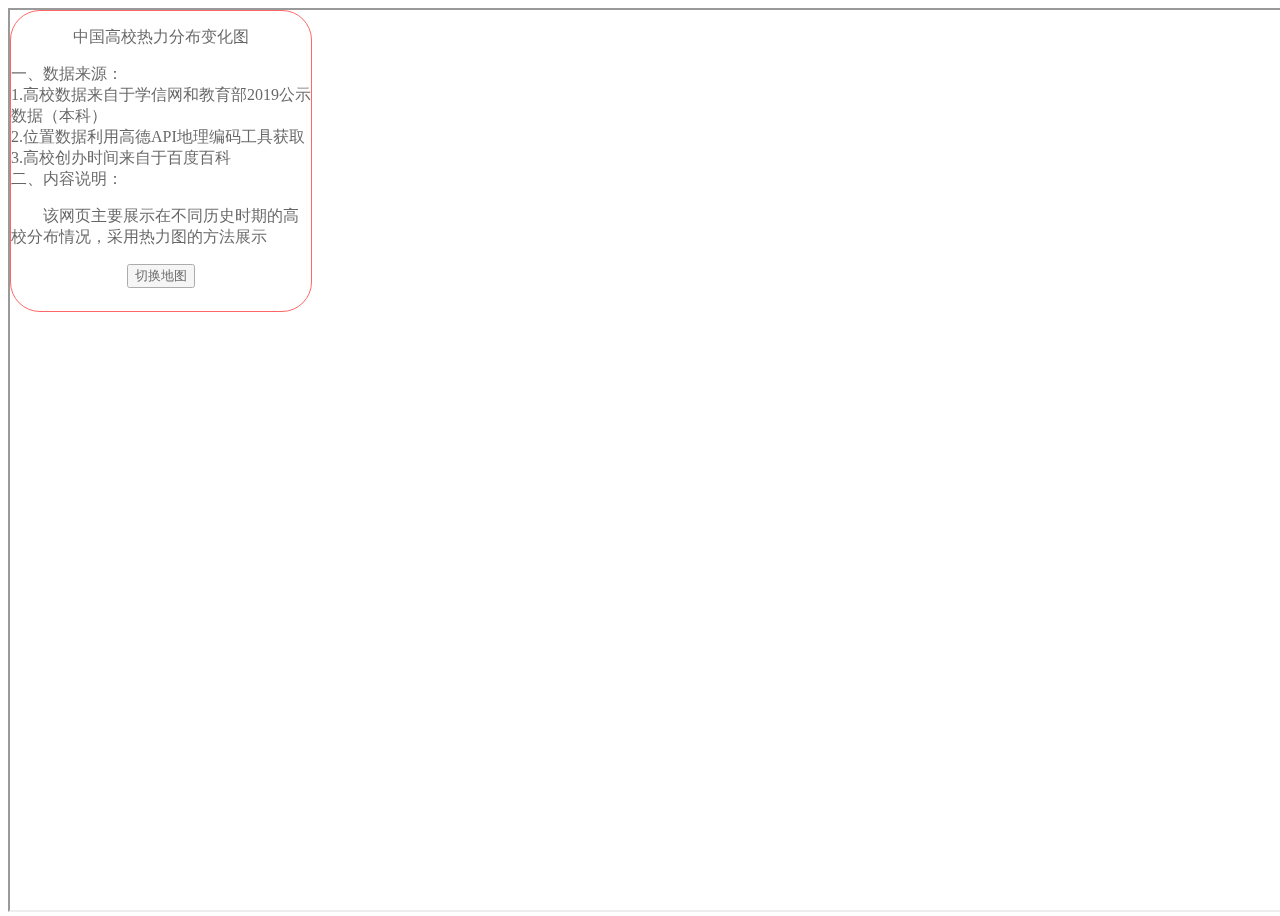
<file: index.html>
<!DOCTYPE html>

<html>

<head>
<meta charset="utf-8">
<meta http-equiv="Content-Type" content="text/html; charset=utf-8" />
<title>中国高校热力分布变化图</title>
</head>
<style>
    html,
    body,
    #container {
      width: 100%;
      height: 100%;
	  top:0px;
	  left:0px;
    }
	#jiesha{
		z-index=9999;
		position:absolute;
		top:10px;
		left:10px;
		background: white;
		opacity: 0.6;
		border:1px solid red;
		border-radius:30px;
		width: 300px;
		height: 300px;
	}
  </style>
<body>
<div id="jiesha">
<p align="center" id="title">中国高校热力分布变化图</p>
<div>
一、数据来源：<br>
1.高校数据来自于学信网和教育部2019公示数据（本科）<br>
2.位置数据利用高德API地理编码工具获取<br>
3.高校创办时间来自于百度百科<br>
二、内容说明：<br>
<p id="use">&emsp;&emsp;该网页主要展示在不同历史时期的高校分布情况，采用热力图的方法展示</p>
</div>
<div align="center">
<input type="submit" name="Submit" value="切换地图" onclick="dizhi()" />
</div>
</div>
<iframe id="container" src="https://maplab.amap.com/share/mapv/48297eef0b125863813c04e39225d91c"></iframe>
<script>
	var i=1;
	var title=["中国高校热力分布变化图","中国高校点分布变化图"];
	var contain=["&emsp;&emsp;该网页主要展示在不同历史时期的高校分布情况，采用热力图的方法展示","&emsp;&emsp;该网页主要展示在不同历史时期的高校分布情况，采用点要素展示，点击点要素即可查看详细信息"];
　　function dizhi(){    
　　　　document.getElementById("container").src='https://maplab.amap.com/share/mapv/ada8ccc83251094f4c09e75c8ea08c4c';
		document.getElementById("title").innerHTML=title[i];
		document.getElementById("use").innerHTML=contain[i];
		if (i==1){
			i=0;
		}else{
			i=1;
		}
　　}
</script>

</body>
</html>
</file>
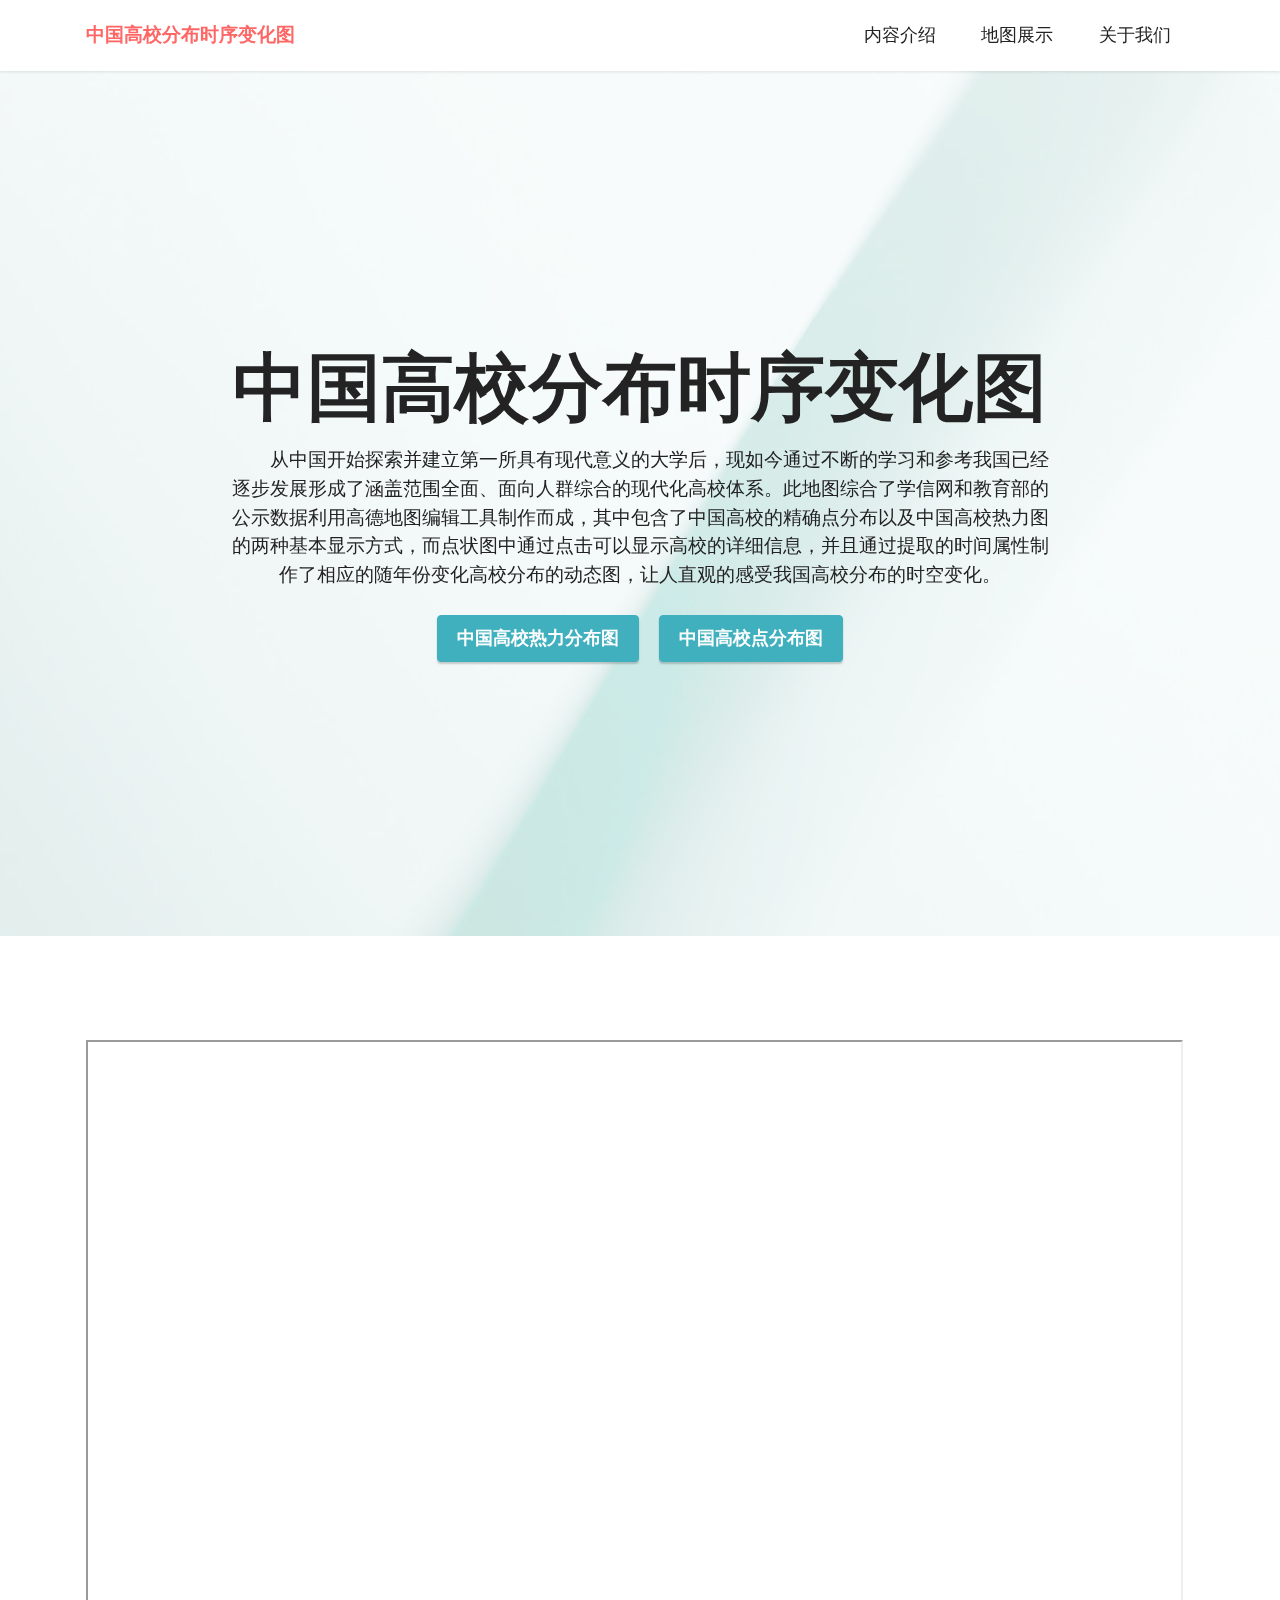
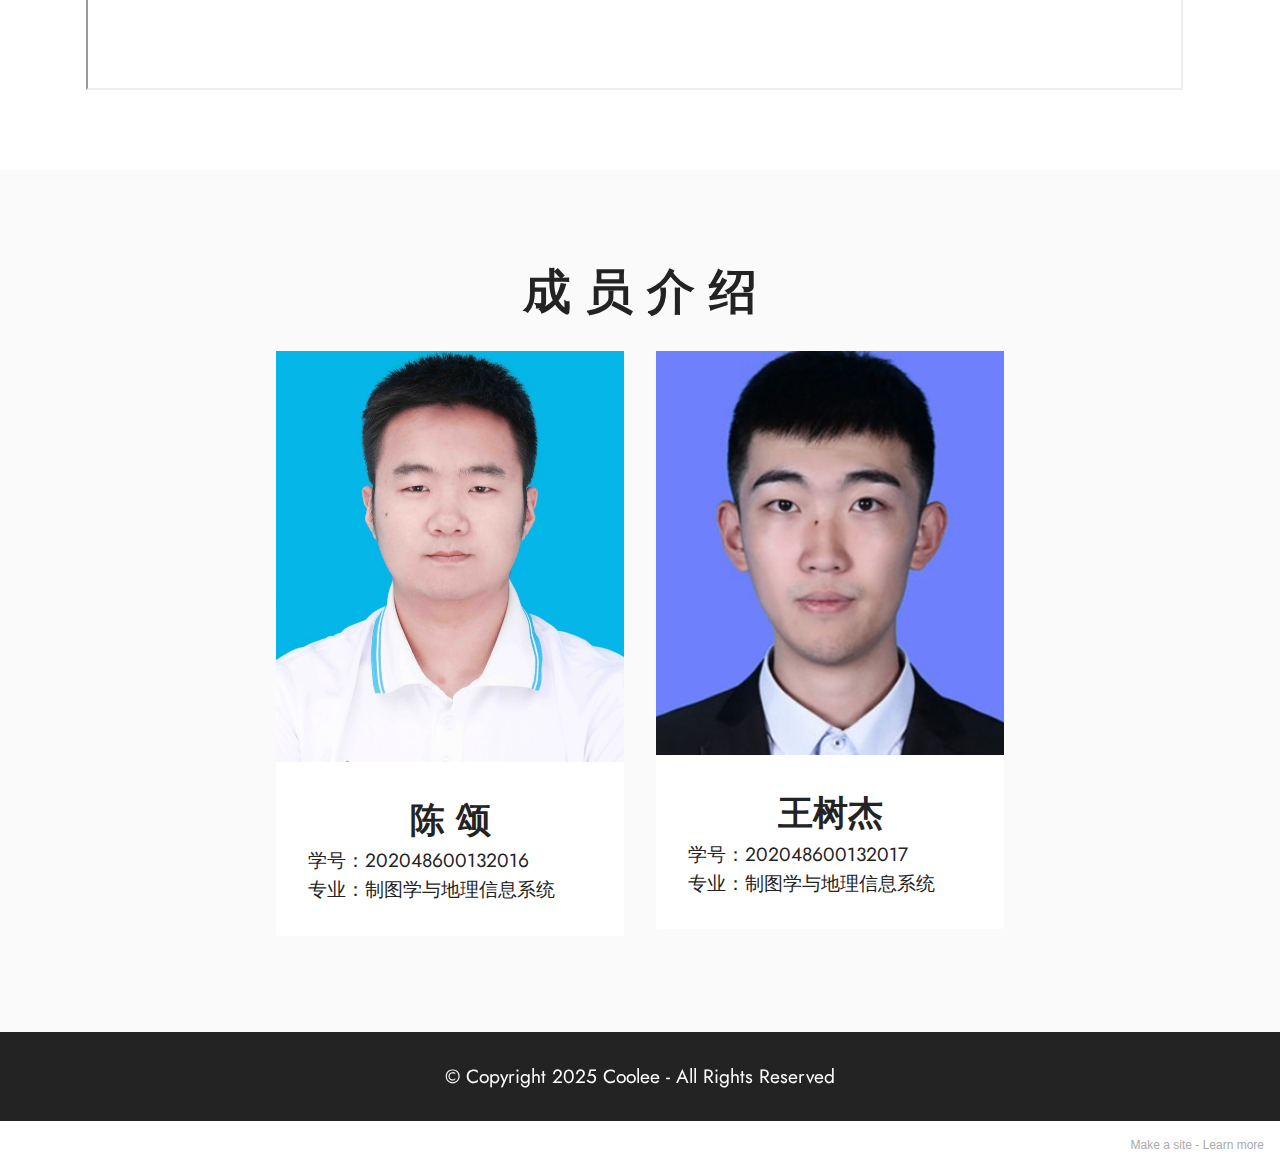
<file: web/index.html>
<!DOCTYPE html>
<html  >
<head>
  <!-- Site made with Mobirise Website Builder v5.2.0, https://mobirise.com -->
  <meta charset="UTF-8">
  <meta http-equiv="X-UA-Compatible" content="IE=edge">
  <meta name="generator" content="Mobirise v5.2.0, mobirise.com">
  <meta name="viewport" content="width=device-width, initial-scale=1, minimum-scale=1">
  <link rel="shortcut icon" href="assets/images/logo.png" type="image/x-icon">
  <meta name="description" content="">
  
  
  <title>Home</title>
  <link rel="stylesheet" href="assets/web/assets/mobirise-icons2/mobirise2.css">
  <link rel="stylesheet" href="assets/tether/tether.min.css">
  <link rel="stylesheet" href="assets/bootstrap/css/bootstrap.min.css">
  <link rel="stylesheet" href="assets/bootstrap/css/bootstrap-grid.min.css">
  <link rel="stylesheet" href="assets/bootstrap/css/bootstrap-reboot.min.css">
  <link rel="stylesheet" href="assets/dropdown/css/style.css">
  <link rel="stylesheet" href="assets/socicon/css/styles.css">
  <link rel="stylesheet" href="assets/theme/css/style.css">
  <link rel="preload" as="style" href="assets/mobirise/css/mbr-additional.css"><link rel="stylesheet" href="assets/mobirise/css/mbr-additional.css" type="text/css">
  
  
  
  
</head>
<script src="https://cdn.staticfile.org/echarts/4.3.0/echarts.min.js"></script>
<style>
    #container {
      width: 99%;
      height: 650px;
	  top:0px;
	  left:0px;
    }
  </style>
<body>
  
  <section class="menu menu1 cid-sjoEgh8fXc" once="menu" id="menu1-m">
    

    <nav class="navbar navbar-dropdown navbar-fixed-top navbar-expand-lg">
        <div class="container">
            <div class="navbar-brand">
                
                <span class="navbar-caption-wrap"><a class="navbar-caption text-secondary display-7" href="">中国高校分布时序变化图</a></span>
            </div>
            <button class="navbar-toggler" type="button" data-toggle="collapse" data-target="#navbarSupportedContent" aria-controls="navbarNavAltMarkup" aria-expanded="false" aria-label="Toggle navigation">
                <div class="hamburger">
                    <span></span>
                    <span></span>
                    <span></span>
                    <span></span>
                </div>
            </button>
            <div class="collapse navbar-collapse" id="navbarSupportedContent">
                <ul class="navbar-nav nav-dropdown nav-right" data-app-modern-menu="true"><li class="nav-item"><a class="nav-link link text-black text-primary display-4" href="index.html#header1-f">
                            内容介绍</a></li><li class="nav-item"><a class="nav-link link text-black text-primary display-4" href="page2.html#map1-r">地图展示</a>
                    </li><li class="nav-item"><a class="nav-link link text-black text-primary display-4" href="index.html#team1-n">
                            关于我们</a></li></ul>
                
                
            </div>
        </div>
    </nav>
</section>

<section class="header1 cid-s48MCQYojq mbr-fullscreen mbr-parallax-background" id="header1-f">

    

    <div class="mbr-overlay" style="opacity: 0.8; background-color: rgb(255, 255, 255);"></div>

    <div class="align-center container">
        <div class="row justify-content-center">
            <div class="col-12 col-lg-9">
                <h1 class="mbr-section-title mbr-fonts-style mb-3 display-1"><strong>中国高校分布时序变化图</strong></h1>
                
                <p class="mbr-text mbr-fonts-style display-7">&emsp;&emsp;从中国开始探索并建立第一所具有现代意义的大学后，现如今通过不断的学习和参考我国已经逐步发展形成了涵盖范围全面、面向人群综合的现代化高校体系。此地图综合了学信网和教育部的公示数据利用高德地图编辑工具制作而成，其中包含了中国高校的精确点分布以及中国高校热力图的两种基本显示方式，而点状图中通过点击可以显示高校的详细信息，并且通过提取的时间属性制作了相应的随年份变化高校分布的动态图，让人直观的感受我国高校分布的时空变化。</p>
                <div class="mbr-section-btn mt-3"><a class="btn btn-success display-4" href="page2.html#map1-r">中国高校热力分布图</a> <a class="btn btn-success display-4" href="page2.html?m=1#map1-r">中国高校点分布图</a></div>
            </div>
        </div>
    </div>
</section>

<section class="map1 cid-sjpPRTa4tm" id="map1-s">
    <div class="container">
      <iframe id="container" src="https://maplab.amap.com/share/mapv/0de279d0d1a74734096e004691f609ea"></iframe>  
	</div>
</section>

<section class="team1 cid-sjoPMajPhN" id="team1-n">
    

    
    <div class="container">
        <div class="row justify-content-center">
            <div class="col-12">
                <h3 class="mbr-section-title mbr-fonts-style align-center mb-4 display-2">
                    <strong>成 员 介 绍</strong></h3>
                
            </div>
            <div class="col-sm-6 col-lg-4">
                <div class="card-wrap">
                    <div class="image-wrap">
                        <img src="assets/images/320722199809273313-3-696x1044.jpeg" alt="">
                    </div>
                    <div class="content-wrap">
                        <h5 class="mbr-section-title card-title mbr-fonts-style align-center m-0 display-5">
                            <strong>陈 颂</strong></h5>
                        
                        <p class="card-text mbr-fonts-style align-center display-7">
                            学号：202048600132016<br>专业：制图学与地理信息系统<br></p>
                        
                        
                    </div>
                </div>
            </div>

            <div class="col-sm-6 col-lg-4">
                <div class="card-wrap">
                    <div class="image-wrap">
                        <img src="assets/images/32e418e8ae5745c82661426d3dd5404-319x449.jpeg" alt="">
                    </div>
                    <div class="content-wrap">
                        <h5 class="mbr-section-title card-title mbr-fonts-style align-center m-0 display-5">
                            <strong>王树杰</strong></h5>
                        
                        <p class="card-text mbr-fonts-style align-center display-7">
                            学号：202048600132017<br>专业：制图学与地理信息系统<br></p>
                        
                        
                    </div>
                </div>
            </div>

            

            
        </div>
    </div>
</section>

<section class="footer7 cid-sjpHXNnEP0" once="footers" id="footer7-o">

    

    

    <div class="container">
        <div class="media-container-row align-center mbr-white">
            <div class="col-12">
                <p class="mbr-text mb-0 mbr-fonts-style display-7">
                    © Copyright 2025 Coolee - All Rights Reserved
                </p>
            </div>
        </div>
    </div>
</section><section style="background-color: #fff; font-family: -apple-system, BlinkMacSystemFont, 'Segoe UI', 'Roboto', 'Helvetica Neue', Arial, sans-serif; color:#aaa; font-size:12px; padding: 0; align-items: center; display: flex;"><a href="https://mobirise.site/n" style="flex: 1 1; height: 3rem; padding-left: 1rem;"></a><p style="flex: 0 0 auto; margin:0; padding-right:1rem;">Make a site - <a href="https://mobirise.site/w" style="color:#aaa;">Learn more</a></p></section><script src="assets/web/assets/jquery/jquery.min.js"></script>  <script src="assets/popper/popper.min.js"></script>  <script src="assets/tether/tether.min.js"></script>  <script src="assets/bootstrap/js/bootstrap.min.js"></script>  <script src="assets/smoothscroll/smooth-scroll.js"></script>  <script src="assets/parallax/jarallax.min.js"></script>  <script src="assets/dropdown/js/nav-dropdown.js"></script>  <script src="assets/dropdown/js/navbar-dropdown.js"></script>  <script src="assets/touchswipe/jquery.touch-swipe.min.js"></script>  <script src="assets/theme/js/script.js"></script>  
  
  
</body>
</html>
</file>
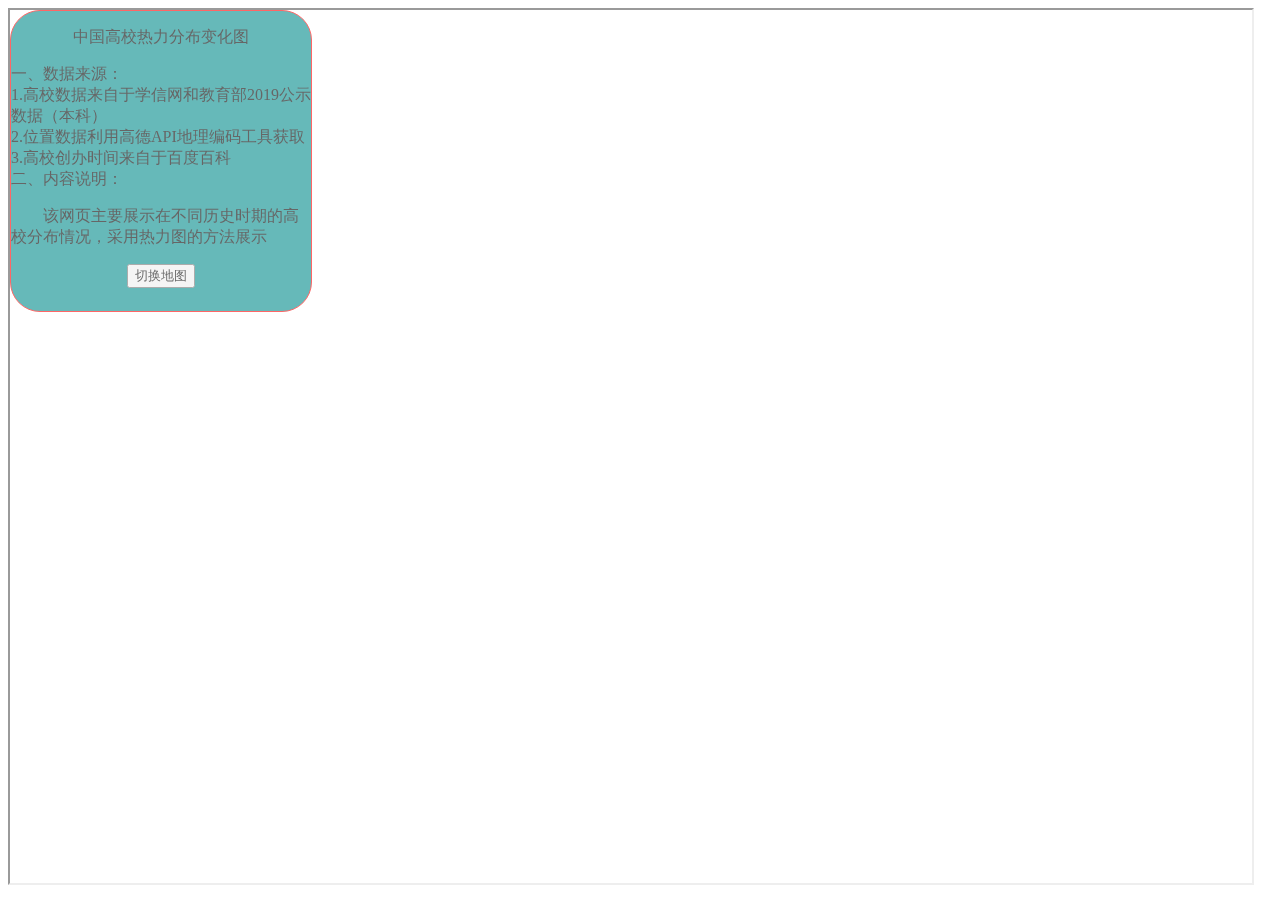
<file: colleges.html>
<!DOCTYPE html>

<html>

<head>
<meta charset="utf-8">
<meta http-equiv="Content-Type" content="text/html; charset=utf-8" />
<title>中国高校热力分布变化图</title>
</head>
<style>
    html,
    body,
    #container {
      width: 99%;
      height: 99%;
	  top:0px;
	  left:0px;
    }
	#jiesha{
		z-index=9999;
		position:absolute;
		top:10px;
		left:10px;
		background: darkcyan;
		opacity: 0.6;
		border:1px solid red;
		border-radius:30px;
		width: 300px;
		height: 300px;
	}
  </style>
<body>
<div id="jiesha">
<p align="center" id="title">中国高校热力分布变化图</p>
<div>
一、数据来源：<br>
1.高校数据来自于学信网和教育部2019公示数据（本科）<br>
2.位置数据利用高德API地理编码工具获取<br>
3.高校创办时间来自于百度百科<br>
二、内容说明：<br>
<p id="use">&emsp;&emsp;该网页主要展示在不同历史时期的高校分布情况，采用热力图的方法展示</p>
</div>
<div align="center">
<input type="submit" name="Submit" value="切换地图" onclick="dizhi()" />
</div>
</div>
<iframe id="container" src="https://maplab.amap.com/share/mapv/48297eef0b125863813c04e39225d91c"></iframe>
<script>
	var i=1;
	var title=["中国高校热力分布变化图","中国高校点分布变化图"];
	var contain=["&emsp;&emsp;该网页主要展示在不同历史时期的高校分布情况，采用热力图的方法展示","&emsp;&emsp;该网页主要展示在不同历史时期的高校分布情况，采用点要素展示，点击点要素即可查看详细信息"];
　　function dizhi(){    
　　　　document.getElementById("container").src='https://maplab.amap.com/share/mapv/ada8ccc83251094f4c09e75c8ea08c4c';
		document.getElementById("title").innerHTML=title[i];
		document.getElementById("use").innerHTML=contain[i];
		if (i==1){
			i=0;
		}else{
			i=1;
		}
　　}
</script>

</body>
</html>
</file>
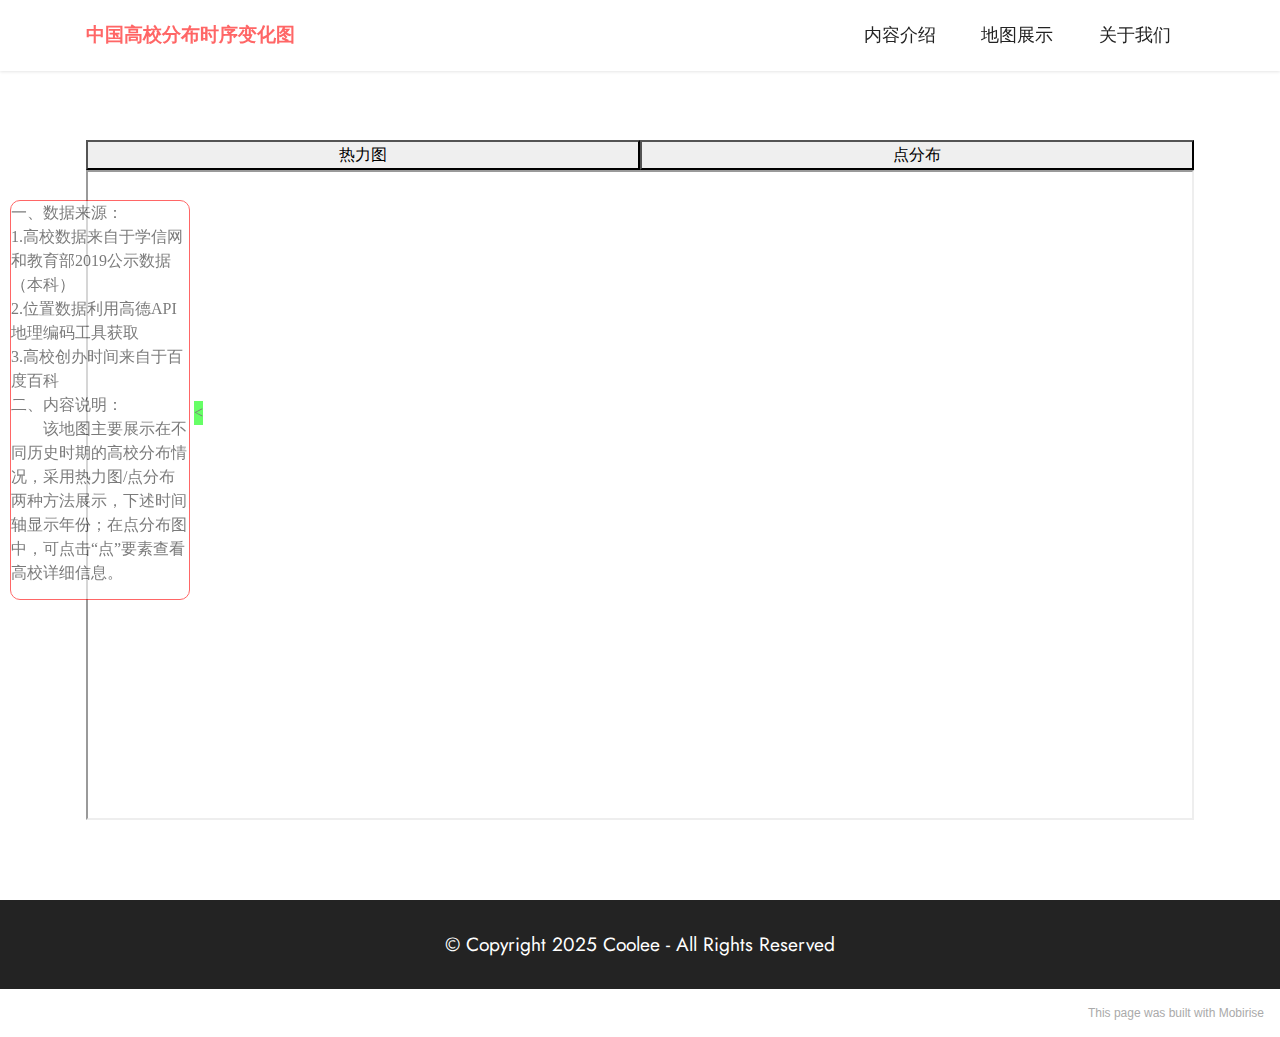
<file: web/page2.html>
<!DOCTYPE html>
<html  >
<head>
  <!-- Site made with Mobirise Website Builder v5.2.0, https://mobirise.com -->
  <meta charset="UTF-8">
  <meta http-equiv="X-UA-Compatible" content="IE=edge">
  <meta name="generator" content="Mobirise v5.2.0, mobirise.com">
  <meta name="viewport" content="width=device-width, initial-scale=1, minimum-scale=1">
  <link rel="shortcut icon" href="assets/images/logo.png" type="image/x-icon">
  <meta name="description" content="">
  
  
  <title>地图展示</title>
  <link rel="stylesheet" href="assets/tether/tether.min.css">
  <link rel="stylesheet" href="assets/bootstrap/css/bootstrap.min.css">
  <link rel="stylesheet" href="assets/bootstrap/css/bootstrap-grid.min.css">
  <link rel="stylesheet" href="assets/bootstrap/css/bootstrap-reboot.min.css">
  <link rel="stylesheet" href="assets/dropdown/css/style.css">
  <link rel="stylesheet" href="assets/socicon/css/styles.css">
  <link rel="stylesheet" href="assets/theme/css/style.css">
  <link rel="preload" as="style" href="assets/mobirise/css/mbr-additional.css"><link rel="stylesheet" href="assets/mobirise/css/mbr-additional.css" type="text/css">
  
  
  
  
</head>
<style>
    #container {
      width: 100%;
      height: 650px;
	  top:0px;
	  left:0px;
    }
	#jiesha{
		z-index=9999;
		position:absolute;
		top:200px;
		left:10px;
		background: white;
		opacity: 0.6;
		border:1px solid red;
		border-radius:10px;
		width: 180px;
		height: 400px;
	}
  </style>
<body>
  
  <section class="menu menu1 cid-sjoEgh8fXc" once="menu" id="menu1-p">
    

    <nav class="navbar navbar-dropdown navbar-fixed-top navbar-expand-lg">
        <div class="container">
            <div class="navbar-brand">
                
                <span class="navbar-caption-wrap"><a class="navbar-caption text-secondary display-7" href="">中国高校分布时序变化图</a></span>
            </div>
            <button class="navbar-toggler" type="button" data-toggle="collapse" data-target="#navbarSupportedContent" aria-controls="navbarNavAltMarkup" aria-expanded="false" aria-label="Toggle navigation">
                <div class="hamburger">
                    <span></span>
                    <span></span>
                    <span></span>
                    <span></span>
                </div>
            </button>
            <div class="collapse navbar-collapse" id="navbarSupportedContent">
                <ul class="navbar-nav nav-dropdown nav-right" data-app-modern-menu="true"><li class="nav-item"><a class="nav-link link text-black text-primary display-4" href="index.html#header1-f">
                            内容介绍</a></li><li class="nav-item"><a class="nav-link link text-black text-primary display-4" href="page2.html#map1-r">地图展示</a>
                    </li><li class="nav-item"><a class="nav-link link text-black text-primary display-4" href="index.html#team1-n">
                            关于我们</a></li></ul>
                
                
            </div>
        </div>
    </nav>
</section>

<section class="map1 cid-sjpJKBNZ9P" id="map1-r">
	
	<div class="container">
		<div class="qiehuan" style=""><button style="width:50%" onclick="dizhi(0)">热力图</button><button style="width:50%" onclick="dizhi(1)">点分布</button></div>
		<iframe id="container" src="https://maplab.amap.com/share/mapv/48297eef0b125863813c04e39225d91c"></iframe> 
	</div>
	
	<script>
	var Paramstr = location.search;
	Paramstr = Paramstr.substr(1);
	var searchs = Paramstr.split("=");
	//alert(searchs[1]);
	var m=searchs[1];
	var url=['https://maplab.amap.com/share/mapv/48297eef0b125863813c04e39225d91c','https://maplab.amap.com/share/mapv/ada8ccc83251094f4c09e75c8ea08c4c'];
	function dizhi(num){    
　　　　document.getElementById("container").src=url[num];
　　};
	if (m>0){
		dizhi(m);
	};
	function ycxs(){    
　　　　document.getElementById("jiesha").style.display="None";
　　};
	</script> 
</section>

<section class="footer7 cid-sjpHXNnEP0" once="footers" id="footer7-q">

    

    

    <div class="container">
        <div class="media-container-row align-center mbr-white">
            <div class="col-12">
                <p class="mbr-text mb-0 mbr-fonts-style display-7">
                    © Copyright 2025 Coolee - All Rights Reserved
                </p>
            </div>
        </div>
    </div>
</section><section style="background-color: #fff; font-family: -apple-system, BlinkMacSystemFont, 'Segoe UI', 'Roboto', 'Helvetica Neue', Arial, sans-serif; color:#aaa; font-size:12px; padding: 0; align-items: center; display: flex;"><a href="https://mobirise.site/p" style="flex: 1 1; height: 3rem; padding-left: 1rem;"></a><p style="flex: 0 0 auto; margin:0; padding-right:1rem;"><a href="https://mobirise.site/d" style="color:#aaa;">This page</a> was built with Mobirise</p></section><script src="assets/web/assets/jquery/jquery.min.js"></script>  <script src="assets/popper/popper.min.js"></script>  <script src="assets/tether/tether.min.js"></script>  <script src="assets/bootstrap/js/bootstrap.min.js"></script>  <script src="assets/smoothscroll/smooth-scroll.js"></script>  <script src="assets/dropdown/js/nav-dropdown.js"></script>  <script src="assets/dropdown/js/navbar-dropdown.js"></script>  <script src="assets/touchswipe/jquery.touch-swipe.min.js"></script>  <script src="assets/theme/js/script.js"></script>  

<div id="jiesha">
<div>
一、数据来源：<br>
1.高校数据来自于学信网和教育部2019公示数据（本科）<br>
2.位置数据利用高德API地理编码工具获取<br>
3.高校创办时间来自于百度百科<br>
二、内容说明：<br>
&emsp;&emsp;该地图主要展示在不同历史时期的高校分布情况，采用热力图/点分布两种方法展示，下述时间轴显示年份；在点分布图中，可点击“点”要素查看高校详细信息。
</div><div id="xy" style="position: absolute;right:-14px;top:200px;background:#0f0;margin-left:10px;" onclick="ycxs()"><</div>
</div>
  
</body>
</html>
</file>
<file: web/assets/web/assets/mobirise-icons2/mobirise2.css>
@font-face {
  font-family: 'Moririse2';
  font-display: swap;
  src:  url('mobirise2.eot?f2bix4');
  src:  url('mobirise2.eot?f2bix4#iefix') format('embedded-opentype'),
    url('mobirise2.ttf?f2bix4') format('truetype'),
    url('mobirise2.woff?f2bix4') format('woff'),
    url('mobirise2.svg?f2bix4#mobirise2') format('svg');
  font-weight: normal;
  font-style: normal;
}

[class^="mobi-"], [class*=" mobi-"] {
  /* use !important to prevent issues with browser extensions that change fonts */
  font-family: 'Moririse2' !important;
  speak: none;
  font-style: normal;
  font-weight: normal;
  font-variant: normal;
  text-transform: none;
  line-height: 1;

  /* Better Font Rendering =========== */
  -webkit-font-smoothing: antialiased;
  -moz-osx-font-smoothing: grayscale;
}

.mobi-mbri-add-submenu:before {
  content: "\e900";
}
.mobi-mbri-alert:before {
  content: "\e901";
}
.mobi-mbri-align-center:before {
  content: "\e902";
}
.mobi-mbri-align-justify:before {
  content: "\e903";
}
.mobi-mbri-align-left:before {
  content: "\e904";
}
.mobi-mbri-align-right:before {
  content: "\e905";
}
.mobi-mbri-android:before {
  content: "\e906";
}
.mobi-mbri-apple:before {
  content: "\e907";
}
.mobi-mbri-arrow-down:before {
  content: "\e908";
}
.mobi-mbri-arrow-next:before {
  content: "\e909";
}
.mobi-mbri-arrow-prev:before {
  content: "\e90a";
}
.mobi-mbri-arrow-up:before {
  content: "\e90b";
}
.mobi-mbri-bold:before {
  content: "\e90c";
}
.mobi-mbri-bookmark:before {
  content: "\e90d";
}
.mobi-mbri-bootstrap:before {
  content: "\e90e";
}
.mobi-mbri-briefcase:before {
  content: "\e90f";
}
.mobi-mbri-browse:before {
  content: "\e910";
}
.mobi-mbri-bulleted-list:before {
  content: "\e911";
}
.mobi-mbri-calendar:before {
  content: "\e912";
}
.mobi-mbri-camera:before {
  content: "\e913";
}
.mobi-mbri-cart-add:before {
  content: "\e914";
}
.mobi-mbri-cart-full:before {
  content: "\e915";
}
.mobi-mbri-cash:before {
  content: "\e916";
}
.mobi-mbri-change-style:before {
  content: "\e917";
}
.mobi-mbri-chat:before {
  content: "\e918";
}
.mobi-mbri-clock:before {
  content: "\e919";
}
.mobi-mbri-close:before {
  content: "\e91a";
}
.mobi-mbri-cloud:before {
  content: "\e91b";
}
.mobi-mbri-code:before {
  content: "\e91c";
}
.mobi-mbri-contact-form:before {
  content: "\e91d";
}
.mobi-mbri-credit-card:before {
  content: "\e91e";
}
.mobi-mbri-cursor-click:before {
  content: "\e91f";
}
.mobi-mbri-cust-feedback:before {
  content: "\e920";
}
.mobi-mbri-database:before {
  content: "\e921";
}
.mobi-mbri-delivery:before {
  content: "\e922";
}
.mobi-mbri-desktop:before {
  content: "\e923";
}
.mobi-mbri-devices:before {
  content: "\e924";
}
.mobi-mbri-down:before {
  content: "\e925";
}
.mobi-mbri-download-2:before {
  content: "\e926";
}
.mobi-mbri-download:before {
  content: "\e927";
}
.mobi-mbri-drag-n-drop-2:before {
  content: "\e928";
}
.mobi-mbri-drag-n-drop:before {
  content: "\e929";
}
.mobi-mbri-edit-2:before {
  content: "\e92a";
}
.mobi-mbri-edit:before {
  content: "\e92b";
}
.mobi-mbri-error:before {
  content: "\e92c";
}
.mobi-mbri-extension:before {
  content: "\e92d";
}
.mobi-mbri-features:before {
  content: "\e92e";
}
.mobi-mbri-file:before {
  content: "\e92f";
}
.mobi-mbri-flag:before {
  content: "\e930";
}
.mobi-mbri-folder:before {
  content: "\e931";
}
.mobi-mbri-gift:before {
  content: "\e932";
}
.mobi-mbri-github:before {
  content: "\e933";
}
.mobi-mbri-globe-2:before {
  content: "\e934";
}
.mobi-mbri-globe:before {
  content: "\e935";
}
.mobi-mbri-growing-chart:before {
  content: "\e936";
}
.mobi-mbri-hearth:before {
  content: "\e937";
}
.mobi-mbri-help:before {
  content: "\e938";
}
.mobi-mbri-home:before {
  content: "\e939";
}
.mobi-mbri-hot-cup:before {
  content: "\e93a";
}
.mobi-mbri-idea:before {
  content: "\e93b";
}
.mobi-mbri-image-gallery:before {
  content: "\e93c";
}
.mobi-mbri-image-slider:before {
  content: "\e93d";
}
.mobi-mbri-info:before {
  content: "\e93e";
}
.mobi-mbri-italic:before {
  content: "\e93f";
}
.mobi-mbri-key:before {
  content: "\e940";
}
.mobi-mbri-laptop:before {
  content: "\e941";
}
.mobi-mbri-layers:before {
  content: "\e942";
}
.mobi-mbri-left-right:before {
  content: "\e943";
}
.mobi-mbri-left:before {
  content: "\e944";
}
.mobi-mbri-letter:before {
  content: "\e945";
}
.mobi-mbri-like:before {
  content: "\e946";
}
.mobi-mbri-link:before {
  content: "\e947";
}
.mobi-mbri-lock:before {
  content: "\e948";
}
.mobi-mbri-login:before {
  content: "\e949";
}
.mobi-mbri-logout:before {
  content: "\e94a";
}
.mobi-mbri-magic-stick:before {
  content: "\e94b";
}
.mobi-mbri-map-pin:before {
  content: "\e94c";
}
.mobi-mbri-menu:before {
  content: "\e94d";
}
.mobi-mbri-mobile-2:before {
  content: "\e94e";
}
.mobi-mbri-mobile-horizontal:before {
  content: "\e94f";
}
.mobi-mbri-mobile:before {
  content: "\e950";
}
.mobi-mbri-mobirise:before {
  content: "\e951";
}
.mobi-mbri-more-horizontal:before {
  content: "\e952";
}
.mobi-mbri-more-vertical:before {
  content: "\e953";
}
.mobi-mbri-music:before {
  content: "\e954";
}
.mobi-mbri-new-file:before {
  content: "\e955";
}
.mobi-mbri-numbered-list:before {
  content: "\e956";
}
.mobi-mbri-opened-folder:before {
  content: "\e957";
}
.mobi-mbri-pages:before {
  content: "\e958";
}
.mobi-mbri-paper-plane:before {
  content: "\e959";
}
.mobi-mbri-paperclip:before {
  content: "\e95a";
}
.mobi-mbri-phone:before {
  content: "\e95b";
}
.mobi-mbri-photo:before {
  content: "\e95c";
}
.mobi-mbri-photos:before {
  content: "\e95d";
}
.mobi-mbri-pin:before {
  content: "\e95e";
}
.mobi-mbri-play:before {
  content: "\e95f";
}
.mobi-mbri-plus:before {
  content: "\e960";
}
.mobi-mbri-preview:before {
  content: "\e961";
}
.mobi-mbri-print:before {
  content: "\e962";
}
.mobi-mbri-protect:before {
  content: "\e963";
}
.mobi-mbri-question:before {
  content: "\e964";
}
.mobi-mbri-quote-left:before {
  content: "\e965";
}
.mobi-mbri-quote-right:before {
  content: "\e966";
}
.mobi-mbri-redo:before {
  content: "\e967";
}
.mobi-mbri-refresh:before {
  content: "\e968";
}
.mobi-mbri-responsive-2:before {
  content: "\e969";
}
.mobi-mbri-responsive:before {
  content: "\e96a";
}
.mobi-mbri-right:before {
  content: "\e96b";
}
.mobi-mbri-rocket:before {
  content: "\e96c";
}
.mobi-mbri-sad-face:before {
  content: "\e96d";
}
.mobi-mbri-sale:before {
  content: "\e96e";
}
.mobi-mbri-save:before {
  content: "\e96f";
}
.mobi-mbri-search:before {
  content: "\e970";
}
.mobi-mbri-setting-2:before {
  content: "\e971";
}
.mobi-mbri-setting-3:before {
  content: "\e972";
}
.mobi-mbri-setting:before {
  content: "\e973";
}
.mobi-mbri-share:before {
  content: "\e974";
}
.mobi-mbri-shopping-bag:before {
  content: "\e975";
}
.mobi-mbri-shopping-basket:before {
  content: "\e976";
}
.mobi-mbri-shopping-cart:before {
  content: "\e977";
}
.mobi-mbri-sites:before {
  content: "\e978";
}
.mobi-mbri-smile-face:before {
  content: "\e979";
}
.mobi-mbri-speed:before {
  content: "\e97a";
}
.mobi-mbri-star:before {
  content: "\e97b";
}
.mobi-mbri-success:before {
  content: "\e97c";
}
.mobi-mbri-sun:before {
  content: "\e97d";
}
.mobi-mbri-sun2:before {
  content: "\e97e";
}
.mobi-mbri-tablet-vertical:before {
  content: "\e97f";
}
.mobi-mbri-tablet:before {
  content: "\e980";
}
.mobi-mbri-target:before {
  content: "\e981";
}
.mobi-mbri-timer:before {
  content: "\e982";
}
.mobi-mbri-to-ftp:before {
  content: "\e983";
}
.mobi-mbri-to-local-drive:before {
  content: "\e984";
}
.mobi-mbri-touch-swipe:before {
  content: "\e985";
}
.mobi-mbri-touch:before {
  content: "\e986";
}
.mobi-mbri-trash:before {
  content: "\e987";
}
.mobi-mbri-underline:before {
  content: "\e988";
}
.mobi-mbri-undo:before {
  content: "\e989";
}
.mobi-mbri-unlink:before {
  content: "\e98a";
}
.mobi-mbri-unlock:before {
  content: "\e98b";
}
.mobi-mbri-up-down:before {
  content: "\e98c";
}
.mobi-mbri-up:before {
  content: "\e98d";
}
.mobi-mbri-update:before {
  content: "\e98e";
}
.mobi-mbri-upload-2:before {
  content: "\e98f";
}
.mobi-mbri-upload:before {
  content: "\e990";
}
.mobi-mbri-user-2:before {
  content: "\e991";
}
.mobi-mbri-user:before {
  content: "\e992";
}
.mobi-mbri-users:before {
  content: "\e993";
}
.mobi-mbri-video-play:before {
  content: "\e994";
}
.mobi-mbri-video:before {
  content: "\e995";
}
.mobi-mbri-watch:before {
  content: "\e996";
}
.mobi-mbri-website-theme-2:before {
  content: "\e997";
}
.mobi-mbri-website-theme:before {
  content: "\e998";
}
.mobi-mbri-wifi:before {
  content: "\e999";
}
.mobi-mbri-windows:before {
  content: "\e99a";
}
.mobi-mbri-zoom-in:before {
  content: "\e99b";
}
.mobi-mbri-zoom-out:before {
  content: "\e99c";
}
</file>
<file: web/assets/dropdown/css/style.css>
.navbar-dropdown {
  left: 0;
  padding: 0;
  position: absolute;
  right: 0;
  top: 0;
  transition: all 0.45s ease;
  z-index: 1030;
  background: #282828; }
  .navbar-dropdown .navbar-logo {
    margin-right: 0.8rem;
    transition: margin 0.3s ease-in-out;
    vertical-align: middle; }
    .navbar-dropdown .navbar-logo img {
      height: 3.125rem;
      transition: all 0.3s ease-in-out; }
    .navbar-dropdown .navbar-logo.mbr-iconfont {
      font-size: 3.125rem;
      line-height: 3.125rem; }
  .navbar-dropdown .navbar-caption {
    font-weight: 700;
    white-space: normal;
    vertical-align: -4px;
    line-height: 3.125rem !important; }
    .navbar-dropdown .navbar-caption, .navbar-dropdown .navbar-caption:hover {
      color: inherit;
      text-decoration: none; }
  .navbar-dropdown .mbr-iconfont + .navbar-caption {
    vertical-align: -1px; }
  .navbar-dropdown.navbar-fixed-top {
    position: fixed; }
  .navbar-dropdown .navbar-brand span {
    vertical-align: -4px; }
  .navbar-dropdown.bg-color.transparent {
    background: none; }
  .navbar-dropdown.navbar-short .navbar-brand {
    padding: 0.625rem 0; }
    .navbar-dropdown.navbar-short .navbar-brand span {
      vertical-align: -1px; }
  .navbar-dropdown.navbar-short .navbar-caption {
    line-height: 2.375rem !important;
    vertical-align: -2px; }
  .navbar-dropdown.navbar-short .navbar-logo {
    margin-right: 0.5rem; }
    .navbar-dropdown.navbar-short .navbar-logo img {
      height: 2.375rem; }
    .navbar-dropdown.navbar-short .navbar-logo.mbr-iconfont {
      font-size: 2.375rem;
      line-height: 2.375rem; }
  .navbar-dropdown.navbar-short .mbr-table-cell {
    height: 3.625rem; }
  .navbar-dropdown .navbar-close {
    left: 0.6875rem;
    position: fixed;
    top: 0.75rem;
    z-index: 1000; }
  .navbar-dropdown .hamburger-icon {
    content: "";
    display: inline-block;
    vertical-align: middle;
    width: 16px;
    -webkit-box-shadow: 0 -6px 0 1px #282828,0 0 0 1px #282828,0 6px 0 1px #282828;
    -moz-box-shadow: 0 -6px 0 1px #282828,0 0 0 1px #282828,0 6px 0 1px #282828;
    box-shadow: 0 -6px 0 1px #282828,0 0 0 1px #282828,0 6px 0 1px #282828; }

.dropdown-menu .dropdown-toggle[data-toggle="dropdown-submenu"]::after {
  border-bottom: 0.35em solid transparent;
  border-left: 0.35em solid;
  border-right: 0;
  border-top: 0.35em solid transparent;
  margin-left: 0.3rem; }

.dropdown-menu .dropdown-item:focus {
  outline: 0; }

.nav-dropdown {
  font-size: 0.75rem;
  font-weight: 500;
  height: auto !important; }
  .nav-dropdown .nav-btn {
    padding-left: 1rem; }
  .nav-dropdown .link {
    margin: .667em 1.667em;
    font-weight: 500;
    padding: 0;
    transition: color .2s ease-in-out; }
    .nav-dropdown .link.dropdown-toggle {
      margin-right: 2.583em; }
      .nav-dropdown .link.dropdown-toggle::after {
        margin-left: .25rem;
        border-top: 0.35em solid;
        border-right: 0.35em solid transparent;
        border-left: 0.35em solid transparent;
        border-bottom: 0; }
      .nav-dropdown .link.dropdown-toggle[aria-expanded="true"] {
        margin: 0;
        padding: 0.667em 3.263em  0.667em 1.667em; }
  .nav-dropdown .link::after,
  .nav-dropdown .dropdown-item::after {
    color: inherit; }
  .nav-dropdown .btn {
    font-size: 0.75rem;
    font-weight: 700;
    letter-spacing: 0;
    margin-bottom: 0;
    padding-left: 1.25rem;
    padding-right: 1.25rem; }
  .nav-dropdown .dropdown-menu {
    border-radius: 0;
    border: 0;
    left: 0;
    margin: 0;
    padding-bottom: 1.25rem;
    padding-top: 1.25rem;
    position: relative; }
  .nav-dropdown .dropdown-submenu {
    margin-left: 0.125rem;
    top: 0; }
  .nav-dropdown .dropdown-item {
    font-weight: 500;
    line-height: 2;
    padding: 0.3846em 4.615em 0.3846em 1.5385em;
    position: relative;
    transition: color .2s ease-in-out, background-color .2s ease-in-out; }
    .nav-dropdown .dropdown-item::after {
      margin-top: -0.3077em;
      position: absolute;
      right: 1.1538em;
      top: 50%; }
    .nav-dropdown .dropdown-item:focus, .nav-dropdown .dropdown-item:hover {
      background: none; }

@media (max-width: 767px) {
  .nav-dropdown.navbar-toggleable-sm {
    bottom: 0;
    display: none;
    left: 0;
    overflow-x: hidden;
    position: fixed;
    top: 0;
    transform: translateX(-100%);
    -ms-transform: translateX(-100%);
    -webkit-transform: translateX(-100%);
    width: 18.75rem;
    z-index: 999; } }
.nav-dropdown.navbar-toggleable-xl {
  bottom: 0;
  display: none;
  left: 0;
  overflow-x: hidden;
  position: fixed;
  top: 0;
  transform: translateX(-100%);
  -ms-transform: translateX(-100%);
  -webkit-transform: translateX(-100%);
  width: 18.75rem;
  z-index: 999; }

.nav-dropdown-sm {
  display: block !important;
  overflow-x: hidden;
  overflow: auto;
  padding-top: 3.875rem; }
  .nav-dropdown-sm::after {
    content: "";
    display: block;
    height: 3rem;
    width: 100%; }
  .nav-dropdown-sm.collapse.in ~ .navbar-close {
    display: block !important; }
  .nav-dropdown-sm.collapsing, .nav-dropdown-sm.collapse.in {
    transform: translateX(0);
    -ms-transform: translateX(0);
    -webkit-transform: translateX(0);
    transition: all 0.25s ease-out;
    -webkit-transition: all 0.25s ease-out;
    background: #282828; }
  .nav-dropdown-sm.collapsing[aria-expanded="false"] {
    transform: translateX(-100%);
    -ms-transform: translateX(-100%);
    -webkit-transform: translateX(-100%); }
  .nav-dropdown-sm .nav-item {
    display: block;
    margin-left: 0 !important;
    padding-left: 0; }
  .nav-dropdown-sm .link,
  .nav-dropdown-sm .dropdown-item {
    border-top: 1px dotted rgba(255, 255, 255, 0.1);
    font-size: 0.8125rem;
    line-height: 1.6;
    margin: 0 !important;
    padding: 0.875rem 2.4rem 0.875rem 1.5625rem !important;
    position: relative;
    white-space: normal; }
    .nav-dropdown-sm .link:focus, .nav-dropdown-sm .link:hover,
    .nav-dropdown-sm .dropdown-item:focus,
    .nav-dropdown-sm .dropdown-item:hover {
      background: rgba(0, 0, 0, 0.2) !important;
      color: #c0a375; }
  .nav-dropdown-sm .nav-btn {
    position: relative;
    padding: 1.5625rem 1.5625rem 0 1.5625rem; }
    .nav-dropdown-sm .nav-btn::before {
      border-top: 1px dotted rgba(255, 255, 255, 0.1);
      content: "";
      left: 0;
      position: absolute;
      top: 0;
      width: 100%; }
    .nav-dropdown-sm .nav-btn + .nav-btn {
      padding-top: 0.625rem; }
      .nav-dropdown-sm .nav-btn + .nav-btn::before {
        display: none; }
  .nav-dropdown-sm .btn {
    padding: 0.625rem 0; }
  .nav-dropdown-sm .dropdown-toggle[data-toggle="dropdown-submenu"]::after {
    margin-left: .25rem;
    border-top: 0.35em solid;
    border-right: 0.35em solid transparent;
    border-left: 0.35em solid transparent;
    border-bottom: 0; }
  .nav-dropdown-sm .dropdown-toggle[data-toggle="dropdown-submenu"][aria-expanded="true"]::after {
    border-top: 0;
    border-right: 0.35em solid transparent;
    border-left: 0.35em solid transparent;
    border-bottom: 0.35em solid; }
  .nav-dropdown-sm .dropdown-menu {
    margin: 0;
    padding: 0;
    position: relative;
    top: 0;
    left: 0;
    width: 100%;
    border: 0;
    float: none;
    border-radius: 0;
    background: none; }
  .nav-dropdown-sm .dropdown-submenu {
    left: 100%;
    margin-left: 0.125rem;
    margin-top: -1.25rem;
    top: 0; }

.navbar-toggleable-sm .nav-dropdown .dropdown-menu {
  position: absolute; }

.navbar-toggleable-sm .nav-dropdown .dropdown-submenu {
  left: 100%;
  margin-left: 0.125rem;
  margin-top: -1.25rem;
  top: 0; }

.navbar-toggleable-sm.opened .nav-dropdown .dropdown-menu {
  position: relative; }

.navbar-toggleable-sm.opened .nav-dropdown .dropdown-submenu {
  left: 0;
  margin-left: 00rem;
  margin-top: 0rem;
  top: 0; }

.is-builder .nav-dropdown.collapsing {
  transition: none !important; }

/*# sourceMappingURL=style.css.map */
</file>
<file: web/assets/socicon/css/styles.css>
@charset "UTF-8";

@font-face {
  font-family: 'Socicon';
  src:  url('../fonts/socicon.eot');
  src:  url('../fonts/socicon.eot?#iefix') format('embedded-opentype'),
    url('../fonts/socicon.woff2') format('woff2'),
    url('../fonts/socicon.ttf') format('truetype'),
    url('../fonts/socicon.woff') format('woff'),
    url('../fonts/socicon.svg#socicon') format('svg');
  font-weight: normal;
  font-style: normal;
}

[data-icon]:before {
  font-family: "socicon" !important;
  content: attr(data-icon);
  font-style: normal !important;
  font-weight: normal !important;
  font-variant: normal !important;
  text-transform: none !important;
  speak: none;
  line-height: 1;
  -webkit-font-smoothing: antialiased;
  -moz-osx-font-smoothing: grayscale;
}

[class^="socicon-"], [class*=" socicon-"] {
  /* use !important to prevent issues with browser extensions that change fonts */
  font-family: 'Socicon' !important;
  speak: none;
  font-style: normal;
  font-weight: normal;
  font-variant: normal;
  text-transform: none;
  line-height: 1;

  /* Better Font Rendering =========== */
  -webkit-font-smoothing: antialiased;
  -moz-osx-font-smoothing: grayscale;
}

.socicon-eitaa:before {
  content: "\e97c";
}
.socicon-soroush:before {
  content: "\e97d";
}
.socicon-bale:before {
  content: "\e97e";
}
.socicon-zazzle:before {
  content: "\e97b";
}
.socicon-society6:before {
  content: "\e97a";
}
.socicon-redbubble:before {
  content: "\e979";
}
.socicon-avvo:before {
  content: "\e978";
}
.socicon-stitcher:before {
  content: "\e977";
}
.socicon-googlehangouts:before {
  content: "\e974";
}
.socicon-dlive:before {
  content: "\e975";
}
.socicon-vsco:before {
  content: "\e976";
}
.socicon-flipboard:before {
  content: "\e973";
}
.socicon-ubuntu:before {
  content: "\e958";
}
.socicon-artstation:before {
  content: "\e959";
}
.socicon-invision:before {
  content: "\e95a";
}
.socicon-torial:before {
  content: "\e95b";
}
.socicon-collectorz:before {
  content: "\e95c";
}
.socicon-seenthis:before {
  content: "\e95d";
}
.socicon-googleplaymusic:before {
  content: "\e95e";
}
.socicon-debian:before {
  content: "\e95f";
}
.socicon-filmfreeway:before {
  content: "\e960";
}
.socicon-gnome:before {
  content: "\e961";
}
.socicon-itchio:before {
  content: "\e962";
}
.socicon-jamendo:before {
  content: "\e963";
}
.socicon-mix:before {
  content: "\e964";
}
.socicon-sharepoint:before {
  content: "\e965";
}
.socicon-tinder:before {
  content: "\e966";
}
.socicon-windguru:before {
  content: "\e967";
}
.socicon-cdbaby:before {
  content: "\e968";
}
.socicon-elementaryos:before {
  content: "\e969";
}
.socicon-stage32:before {
  content: "\e96a";
}
.socicon-tiktok:before {
  content: "\e96b";
}
.socicon-gitter:before {
  content: "\e96c";
}
.socicon-letterboxd:before {
  content: "\e96d";
}
.socicon-threema:before {
  content: "\e96e";
}
.socicon-splice:before {
  content: "\e96f";
}
.socicon-metapop:before {
  content: "\e970";
}
.socicon-naver:before {
  content: "\e971";
}
.socicon-remote:before {
  content: "\e972";
}
.socicon-internet:before {
  content: "\e957";
}
.socicon-moddb:before {
  content: "\e94b";
}
.socicon-indiedb:before {
  content: "\e94c";
}
.socicon-traxsource:before {
  content: "\e94d";
}
.socicon-gamefor:before {
  content: "\e94e";
}
.socicon-pixiv:before {
  content: "\e94f";
}
.socicon-myanimelist:before {
  content: "\e950";
}
.socicon-blackberry:before {
  content: "\e951";
}
.socicon-wickr:before {
  content: "\e952";
}
.socicon-spip:before {
  content: "\e953";
}
.socicon-napster:before {
  content: "\e954";
}
.socicon-beatport:before {
  content: "\e955";
}
.socicon-hackerone:before {
  content: "\e956";
}
.socicon-hackernews:before {
  content: "\e946";
}
.socicon-smashwords:before {
  content: "\e947";
}
.socicon-kobo:before {
  content: "\e948";
}
.socicon-bookbub:before {
  content: "\e949";
}
.socicon-mailru:before {
  content: "\e94a";
}
.socicon-gitlab:before {
  content: "\e945";
}
.socicon-instructables:before {
  content: "\e944";
}
.socicon-portfolio:before {
  content: "\e943";
}
.socicon-codered:before {
  content: "\e940";
}
.socicon-origin:before {
  content: "\e941";
}
.socicon-nextdoor:before {
  content: "\e942";
}
.socicon-udemy:before {
  content: "\e93f";
}
.socicon-livemaster:before {
  content: "\e93e";
}
.socicon-crunchbase:before {
  content: "\e93b";
}
.socicon-homefy:before {
  content: "\e93c";
}
.socicon-calendly:before {
  content: "\e93d";
}
.socicon-realtor:before {
  content: "\e90f";
}
.socicon-tidal:before {
  content: "\e910";
}
.socicon-qobuz:before {
  content: "\e911";
}
.socicon-natgeo:before {
  content: "\e912";
}
.socicon-mastodon:before {
  content: "\e913";
}
.socicon-unsplash:before {
  content: "\e914";
}
.socicon-homeadvisor:before {
  content: "\e915";
}
.socicon-angieslist:before {
  content: "\e916";
}
.socicon-codepen:before {
  content: "\e917";
}
.socicon-slack:before {
  content: "\e918";
}
.socicon-openaigym:before {
  content: "\e919";
}
.socicon-logmein:before {
  content: "\e91a";
}
.socicon-fiverr:before {
  content: "\e91b";
}
.socicon-gotomeeting:before {
  content: "\e91c";
}
.socicon-aliexpress:before {
  content: "\e91d";
}
.socicon-guru:before {
  content: "\e91e";
}
.socicon-appstore:before {
  content: "\e91f";
}
.socicon-homes:before {
  content: "\e920";
}
.socicon-zoom:before {
  content: "\e921";
}
.socicon-alibaba:before {
  content: "\e922";
}
.socicon-craigslist:before {
  content: "\e923";
}
.socicon-wix:before {
  content: "\e924";
}
.socicon-redfin:before {
  content: "\e925";
}
.socicon-googlecalendar:before {
  content: "\e926";
}
.socicon-shopify:before {
  content: "\e927";
}
.socicon-freelancer:before {
  content: "\e928";
}
.socicon-seedrs:before {
  content: "\e929";
}
.socicon-bing:before {
  content: "\e92a";
}
.socicon-doodle:before {
  content: "\e92b";
}
.socicon-bonanza:before {
  content: "\e92c";
}
.socicon-squarespace:before {
  content: "\e92d";
}
.socicon-toptal:before {
  content: "\e92e";
}
.socicon-gust:before {
  content: "\e92f";
}
.socicon-ask:before {
  content: "\e930";
}
.socicon-trulia:before {
  content: "\e931";
}
.socicon-loomly:before {
  content: "\e932";
}
.socicon-ghost:before {
  content: "\e933";
}
.socicon-upwork:before {
  content: "\e934";
}
.socicon-fundable:before {
  content: "\e935";
}
.socicon-booking:before {
  content: "\e936";
}
.socicon-googlemaps:before {
  content: "\e937";
}
.socicon-zillow:before {
  content: "\e938";
}
.socicon-niconico:before {
  content: "\e939";
}
.socicon-toneden:before {
  content: "\e93a";
}
.socicon-augment:before {
  content: "\e908";
}
.socicon-bitbucket:before {
  content: "\e909";
}
.socicon-fyuse:before {
  content: "\e90a";
}
.socicon-yt-gaming:before {
  content: "\e90b";
}
.socicon-sketchfab:before {
  content: "\e90c";
}
.socicon-mobcrush:before {
  content: "\e90d";
}
.socicon-microsoft:before {
  content: "\e90e";
}
.socicon-pandora:before {
  content: "\e907";
}
.socicon-messenger:before {
  content: "\e906";
}
.socicon-gamewisp:before {
  content: "\e905";
}
.socicon-bloglovin:before {
  content: "\e904";
}
.socicon-tunein:before {
  content: "\e903";
}
.socicon-gamejolt:before {
  content: "\e901";
}
.socicon-trello:before {
  content: "\e902";
}
.socicon-spreadshirt:before {
  content: "\e900";
}
.socicon-500px:before {
  content: "\e000";
}
.socicon-8tracks:before {
  content: "\e001";
}
.socicon-airbnb:before {
  content: "\e002";
}
.socicon-alliance:before {
  content: "\e003";
}
.socicon-amazon:before {
  content: "\e004";
}
.socicon-amplement:before {
  content: "\e005";
}
.socicon-android:before {
  content: "\e006";
}
.socicon-angellist:before {
  content: "\e007";
}
.socicon-apple:before {
  content: "\e008";
}
.socicon-appnet:before {
  content: "\e009";
}
.socicon-baidu:before {
  content: "\e00a";
}
.socicon-bandcamp:before {
  content: "\e00b";
}
.socicon-battlenet:before {
  content: "\e00c";
}
.socicon-mixer:before {
  content: "\e00d";
}
.socicon-bebee:before {
  content: "\e00e";
}
.socicon-bebo:before {
  content: "\e00f";
}
.socicon-behance:before {
  content: "\e010";
}
.socicon-blizzard:before {
  content: "\e011";
}
.socicon-blogger:before {
  content: "\e012";
}
.socicon-buffer:before {
  content: "\e013";
}
.socicon-chrome:before {
  content: "\e014";
}
.socicon-coderwall:before {
  content: "\e015";
}
.socicon-curse:before {
  content: "\e016";
}
.socicon-dailymotion:before {
  content: "\e017";
}
.socicon-deezer:before {
  content: "\e018";
}
.socicon-delicious:before {
  content: "\e019";
}
.socicon-deviantart:before {
  content: "\e01a";
}
.socicon-diablo:before {
  content: "\e01b";
}
.socicon-digg:before {
  content: "\e01c";
}
.socicon-discord:before {
  content: "\e01d";
}
.socicon-disqus:before {
  content: "\e01e";
}
.socicon-douban:before {
  content: "\e01f";
}
.socicon-draugiem:before {
  content: "\e020";
}
.socicon-dribbble:before {
  content: "\e021";
}
.socicon-drupal:before {
  content: "\e022";
}
.socicon-ebay:before {
  content: "\e023";
}
.socicon-ello:before {
  content: "\e024";
}
.socicon-endomodo:before {
  content: "\e025";
}
.socicon-envato:before {
  content: "\e026";
}
.socicon-etsy:before {
  content: "\e027";
}
.socicon-facebook:before {
  content: "\e028";
}
.socicon-feedburner:before {
  content: "\e029";
}
.socicon-filmweb:before {
  content: "\e02a";
}
.socicon-firefox:before {
  content: "\e02b";
}
.socicon-flattr:before {
  content: "\e02c";
}
.socicon-flickr:before {
  content: "\e02d";
}
.socicon-formulr:before {
  content: "\e02e";
}
.socicon-forrst:before {
  content: "\e02f";
}
.socicon-foursquare:before {
  content: "\e030";
}
.socicon-friendfeed:before {
  content: "\e031";
}
.socicon-github:before {
  content: "\e032";
}
.socicon-goodreads:before {
  content: "\e033";
}
.socicon-google:before {
  content: "\e034";
}
.socicon-googlescholar:before {
  content: "\e035";
}
.socicon-googlegroups:before {
  content: "\e036";
}
.socicon-googlephotos:before {
  content: "\e037";
}
.socicon-googleplus:before {
  content: "\e038";
}
.socicon-grooveshark:before {
  content: "\e039";
}
.socicon-hackerrank:before {
  content: "\e03a";
}
.socicon-hearthstone:before {
  content: "\e03b";
}
.socicon-hellocoton:before {
  content: "\e03c";
}
.socicon-heroes:before {
  content: "\e03d";
}
.socicon-smashcast:before {
  content: "\e03e";
}
.socicon-horde:before {
  content: "\e03f";
}
.socicon-houzz:before {
  content: "\e040";
}
.socicon-icq:before {
  content: "\e041";
}
.socicon-identica:before {
  content: "\e042";
}
.socicon-imdb:before {
  content: "\e043";
}
.socicon-instagram:before {
  content: "\e044";
}
.socicon-issuu:before {
  content: "\e045";
}
.socicon-istock:before {
  content: "\e046";
}
.socicon-itunes:before {
  content: "\e047";
}
.socicon-keybase:before {
  content: "\e048";
}
.socicon-lanyrd:before {
  content: "\e049";
}
.socicon-lastfm:before {
  content: "\e04a";
}
.socicon-line:before {
  content: "\e04b";
}
.socicon-linkedin:before {
  content: "\e04c";
}
.socicon-livejournal:before {
  content: "\e04d";
}
.socicon-lyft:before {
  content: "\e04e";
}
.socicon-macos:before {
  content: "\e04f";
}
.socicon-mail:before {
  content: "\e050";
}
.socicon-medium:before {
  content: "\e051";
}
.socicon-meetup:before {
  content: "\e052";
}
.socicon-mixcloud:before {
  content: "\e053";
}
.socicon-modelmayhem:before {
  content: "\e054";
}
.socicon-mumble:before {
  content: "\e055";
}
.socicon-myspace:before {
  content: "\e056";
}
.socicon-newsvine:before {
  content: "\e057";
}
.socicon-nintendo:before {
  content: "\e058";
}
.socicon-npm:before {
  content: "\e059";
}
.socicon-odnoklassniki:before {
  content: "\e05a";
}
.socicon-openid:before {
  content: "\e05b";
}
.socicon-opera:before {
  content: "\e05c";
}
.socicon-outlook:before {
  content: "\e05d";
}
.socicon-overwatch:before {
  content: "\e05e";
}
.socicon-patreon:before {
  content: "\e05f";
}
.socicon-paypal:before {
  content: "\e060";
}
.socicon-periscope:before {
  content: "\e061";
}
.socicon-persona:before {
  content: "\e062";
}
.socicon-pinterest:before {
  content: "\e063";
}
.socicon-play:before {
  content: "\e064";
}
.socicon-player:before {
  content: "\e065";
}
.socicon-playstation:before {
  content: "\e066";
}
.socicon-pocket:before {
  content: "\e067";
}
.socicon-qq:before {
  content: "\e068";
}
.socicon-quora:before {
  content: "\e069";
}
.socicon-raidcall:before {
  content: "\e06a";
}
.socicon-ravelry:before {
  content: "\e06b";
}
.socicon-reddit:before {
  content: "\e06c";
}
.socicon-renren:before {
  content: "\e06d";
}
.socicon-researchgate:before {
  content: "\e06e";
}
.socicon-residentadvisor:before {
  content: "\e06f";
}
.socicon-reverbnation:before {
  content: "\e070";
}
.socicon-rss:before {
  content: "\e071";
}
.socicon-sharethis:before {
  content: "\e072";
}
.socicon-skype:before {
  content: "\e073";
}
.socicon-slideshare:before {
  content: "\e074";
}
.socicon-smugmug:before {
  content: "\e075";
}
.socicon-snapchat:before {
  content: "\e076";
}
.socicon-songkick:before {
  content: "\e077";
}
.socicon-soundcloud:before {
  content: "\e078";
}
.socicon-spotify:before {
  content: "\e079";
}
.socicon-stackexchange:before {
  content: "\e07a";
}
.socicon-stackoverflow:before {
  content: "\e07b";
}
.socicon-starcraft:before {
  content: "\e07c";
}
.socicon-stayfriends:before {
  content: "\e07d";
}
.socicon-steam:before {
  content: "\e07e";
}
.socicon-storehouse:before {
  content: "\e07f";
}
.socicon-strava:before {
  content: "\e080";
}
.socicon-streamjar:before {
  content: "\e081";
}
.socicon-stumbleupon:before {
  content: "\e082";
}
.socicon-swarm:before {
  content: "\e083";
}
.socicon-teamspeak:before {
  content: "\e084";
}
.socicon-teamviewer:before {
  content: "\e085";
}
.socicon-technorati:before {
  content: "\e086";
}
.socicon-telegram:before {
  content: "\e087";
}
.socicon-tripadvisor:before {
  content: "\e088";
}
.socicon-tripit:before {
  content: "\e089";
}
.socicon-triplej:before {
  content: "\e08a";
}
.socicon-tumblr:before {
  content: "\e08b";
}
.socicon-twitch:before {
  content: "\e08c";
}
.socicon-twitter:before {
  content: "\e08d";
}
.socicon-uber:before {
  content: "\e08e";
}
.socicon-ventrilo:before {
  content: "\e08f";
}
.socicon-viadeo:before {
  content: "\e090";
}
.socicon-viber:before {
  content: "\e091";
}
.socicon-viewbug:before {
  content: "\e092";
}
.socicon-vimeo:before {
  content: "\e093";
}
.socicon-vine:before {
  content: "\e094";
}
.socicon-vkontakte:before {
  content: "\e095";
}
.socicon-warcraft:before {
  content: "\e096";
}
.socicon-wechat:before {
  content: "\e097";
}
.socicon-weibo:before {
  content: "\e098";
}
.socicon-whatsapp:before {
  content: "\e099";
}
.socicon-wikipedia:before {
  content: "\e09a";
}
.socicon-windows:before {
  content: "\e09b";
}
.socicon-wordpress:before {
  content: "\e09c";
}
.socicon-wykop:before {
  content: "\e09d";
}
.socicon-xbox:before {
  content: "\e09e";
}
.socicon-xing:before {
  content: "\e09f";
}
.socicon-yahoo:before {
  content: "\e0a0";
}
.socicon-yammer:before {
  content: "\e0a1";
}
.socicon-yandex:before {
  content: "\e0a2";
}
.socicon-yelp:before {
  content: "\e0a3";
}
.socicon-younow:before {
  content: "\e0a4";
}
.socicon-youtube:before {
  content: "\e0a5";
}
.socicon-zapier:before {
  content: "\e0a6";
}
.socicon-zerply:before {
  content: "\e0a7";
}
.socicon-zomato:before {
  content: "\e0a8";
}
.socicon-zynga:before {
  content: "\e0a9";
}
</file>
<file: web/assets/theme/css/style.css>
section {
  background-color: #ffffff;
}

body {
  font-style: normal;
  line-height: 1.5;
  font-weight: 400;
  color: #232323;
  position: relative;
}

section,
.container,
.container-fluid {
  position: relative;
  word-wrap: break-word;
}

a.mbr-iconfont:hover {
  text-decoration: none;
}

.article .lead p,
.article .lead ul,
.article .lead ol,
.article .lead pre,
.article .lead blockquote {
  margin-bottom: 0;
}

a {
  font-style: normal;
  font-weight: 400;
  cursor: pointer;
}

a, a:hover {
  text-decoration: none;
}

.mbr-section-title {
  font-style: normal;
  line-height: 1.3;
}

.mbr-section-subtitle {
  line-height: 1.3;
}

.mbr-text {
  font-style: normal;
  line-height: 1.7;
}

h1,
h2,
h3,
h4,
h5,
h6,
.display-1,
.display-2,
.display-4,
.display-5,
.display-7,
span,
p,
a {
  line-height: 1;
  word-break: break-word;
  word-wrap: break-word;
  font-weight: 400;
}

b,
strong {
  font-weight: bold;
}

input:-webkit-autofill, input:-webkit-autofill:hover, input:-webkit-autofill:focus, input:-webkit-autofill:active {
  -webkit-transition-delay: 9999s;
          transition-delay: 9999s;
  -webkit-transition-property: background-color, color;
  transition-property: background-color, color;
}

textarea[type="hidden"] {
  display: none;
}

section {
  background-position: 50% 50%;
  background-repeat: no-repeat;
  background-size: cover;
}

section .mbr-background-video,
section .mbr-background-video-preview {
  position: absolute;
  bottom: 0;
  left: 0;
  right: 0;
  top: 0;
}

.hidden {
  visibility: hidden;
}

.mbr-z-index20 {
  z-index: 20;
}

/*! Base colors */
.mbr-white {
  color: #ffffff;
}

.mbr-black {
  color: #111111;
}

.mbr-bg-white {
  background-color: #ffffff;
}

.mbr-bg-black {
  background-color: #000000;
}

/*! Text-aligns */
.align-left {
  text-align: left;
}

.align-center {
  text-align: center;
}

.align-right {
  text-align: right;
}

/*! Font-weight  */
.mbr-light {
  font-weight: 300;
}

.mbr-regular {
  font-weight: 400;
}

.mbr-semibold {
  font-weight: 500;
}

.mbr-bold {
  font-weight: 700;
}

/*! Media  */
.media-content {
  -ms-flex-preferred-size: 100%;
      flex-basis: 100%;
}

.media-container-row {
  display: -webkit-box;
  display: -ms-flexbox;
  display: flex;
  -webkit-box-orient: horizontal;
  -webkit-box-direction: normal;
      -ms-flex-direction: row;
          flex-direction: row;
  -ms-flex-wrap: wrap;
      flex-wrap: wrap;
  -webkit-box-pack: center;
      -ms-flex-pack: center;
          justify-content: center;
  -ms-flex-line-pack: center;
      align-content: center;
  -webkit-box-align: start;
      -ms-flex-align: start;
          align-items: start;
}

.media-container-row .media-size-item {
  width: 400px;
}

.media-container-column {
  display: -webkit-box;
  display: -ms-flexbox;
  display: flex;
  -webkit-box-orient: vertical;
  -webkit-box-direction: normal;
      -ms-flex-direction: column;
          flex-direction: column;
  -ms-flex-wrap: wrap;
      flex-wrap: wrap;
  -webkit-box-pack: center;
      -ms-flex-pack: center;
          justify-content: center;
  -ms-flex-line-pack: center;
      align-content: center;
  -webkit-box-align: stretch;
      -ms-flex-align: stretch;
          align-items: stretch;
}

.media-container-column > * {
  width: 100%;
}

@media (min-width: 992px) {
  .media-container-row {
    -ms-flex-wrap: nowrap;
        flex-wrap: nowrap;
  }
}

figure {
  margin-bottom: 0;
  overflow: hidden;
}

figure[mbr-media-size] {
  -webkit-transition: width 0.1s;
  transition: width 0.1s;
}

img,
iframe {
  display: block;
  width: 100%;
}

.card {
  background-color: transparent;
  border: none;
}

.card-box {
  width: 100%;
}

.card-img {
  text-align: center;
  -ms-flex-negative: 0;
      flex-shrink: 0;
  -webkit-flex-shrink: 0;
}

.media {
  max-width: 100%;
  margin: 0 auto;
}

.mbr-figure {
  -ms-flex-item-align: center;
      -ms-grid-row-align: center;
      align-self: center;
}

.media-container > div {
  max-width: 100%;
}

.mbr-figure img,
.card-img img {
  width: 100%;
}

@media (max-width: 991px) {
  .media-size-item {
    width: auto !important;
  }
  .media {
    width: auto;
  }
  .mbr-figure {
    width: 100% !important;
  }
}

/*! Buttons */
.mbr-section-btn {
  margin-left: -0.6rem;
  margin-right: -0.6rem;
  font-size: 0;
}

.btn {
  font-weight: 600;
  border-width: 1px;
  font-style: normal;
  margin: 0.6rem 0.6rem;
  white-space: normal;
  -webkit-transition: all 0.2s ease-in-out;
  transition: all 0.2s ease-in-out;
  display: -webkit-inline-box;
  display: -ms-inline-flexbox;
  display: inline-flex;
  -webkit-box-align: center;
      -ms-flex-align: center;
          align-items: center;
  -webkit-box-pack: center;
      -ms-flex-pack: center;
          justify-content: center;
  word-break: break-word;
}

.btn-sm {
  font-weight: 600;
  letter-spacing: 0px;
  -webkit-transition: all 0.3s ease-in-out;
  transition: all 0.3s ease-in-out;
}

.btn-md {
  font-weight: 600;
  letter-spacing: 0px;
  -webkit-transition: all 0.3s ease-in-out;
  transition: all 0.3s ease-in-out;
}

.btn-lg {
  font-weight: 600;
  letter-spacing: 0px;
  -webkit-transition: all 0.3s ease-in-out;
  transition: all 0.3s ease-in-out;
}

.btn-form {
  margin: 0;
}

.btn-form:hover {
  cursor: pointer;
}

nav .mbr-section-btn {
  margin-left: 0rem;
  margin-right: 0rem;
}

/*! Btn icon margin */
.btn .mbr-iconfont,
.btn.btn-sm .mbr-iconfont {
  -webkit-box-ordinal-group: 2;
      -ms-flex-order: 1;
          order: 1;
  cursor: pointer;
  margin-left: 0.5rem;
  vertical-align: sub;
}

.btn.btn-md .mbr-iconfont,
.btn.btn-md .mbr-iconfont {
  margin-left: 0.8rem;
}

.mbr-regular {
  font-weight: 400;
}

.mbr-semibold {
  font-weight: 500;
}

.mbr-bold {
  font-weight: 700;
}

[type="submit"] {
  -webkit-appearance: none;
}

/*! Full-screen */
.mbr-fullscreen .mbr-overlay {
  min-height: 100vh;
}

.mbr-fullscreen {
  display: -webkit-box;
  display: -ms-flexbox;
  display: flex;
  display: -moz-flex;
  display: -ms-flex;
  display: -o-flex;
  -webkit-box-align: center;
      -ms-flex-align: center;
          align-items: center;
  min-height: 100vh;
  padding-top: 3rem;
  padding-bottom: 3rem;
}

/*! Map */
.map {
  height: 25rem;
  position: relative;
}

.map iframe {
  width: 100%;
  height: 100%;
}

/*! Scroll to top arrow */
.mbr-arrow-up {
  bottom: 25px;
  right: 90px;
  position: fixed;
  text-align: right;
  z-index: 5000;
  color: #ffffff;
  font-size: 22px;
}

.mbr-arrow-up a {
  background: rgba(0, 0, 0, 0.2);
  border-radius: 50%;
  color: #fff;
  display: inline-block;
  height: 60px;
  width: 60px;
  border: 2px solid #fff;
  outline-style: none !important;
  position: relative;
  text-decoration: none;
  -webkit-transition: all 0.3s ease-in-out;
  transition: all 0.3s ease-in-out;
  cursor: pointer;
  text-align: center;
}

.mbr-arrow-up a:hover {
  background-color: rgba(0, 0, 0, 0.4);
}

.mbr-arrow-up a i {
  line-height: 60px;
}

.mbr-arrow-up-icon {
  display: block;
  color: #fff;
}

.mbr-arrow-up-icon::before {
  content: "\203a";
  display: inline-block;
  font-family: serif;
  font-size: 22px;
  line-height: 1;
  font-style: normal;
  position: relative;
  top: 6px;
  left: -4px;
  -webkit-transform: rotate(-90deg);
          transform: rotate(-90deg);
}

/*! Arrow Down */
.mbr-arrow {
  position: absolute;
  bottom: 45px;
  left: 50%;
  width: 60px;
  height: 60px;
  cursor: pointer;
  background-color: rgba(80, 80, 80, 0.5);
  border-radius: 50%;
  -webkit-transform: translateX(-50%);
          transform: translateX(-50%);
}

@media (max-width: 767px) {
  .mbr-arrow {
    display: none;
  }
}

.mbr-arrow > a {
  display: inline-block;
  text-decoration: none;
  outline-style: none;
  -webkit-animation: arrowdown 1.7s ease-in-out infinite;
          animation: arrowdown 1.7s ease-in-out infinite;
  color: #ffffff;
}

.mbr-arrow > a > i {
  position: absolute;
  top: -2px;
  left: 15px;
  font-size: 2rem;
}

#scrollToTop a i::before {
  content: "";
  position: absolute;
  display: block;
  border-bottom: 2.5px solid #fff;
  border-left: 2.5px solid #fff;
  width: 27.8%;
  height: 27.8%;
  left: 50%;
  top: 50%;
  -webkit-transform: rotate(135deg);
  transform: translateY(-30%) translateX(-50%) rotate(135deg);
}

@keyframes arrowdown {
  0% {
    -webkit-transform: translateY(0px);
            transform: translateY(0px);
  }
  50% {
    -webkit-transform: translateY(-5px);
            transform: translateY(-5px);
  }
  100% {
    -webkit-transform: translateY(0px);
            transform: translateY(0px);
  }
}

@-webkit-keyframes arrowdown {
  0% {
    -webkit-transform: translateY(0px);
            transform: translateY(0px);
  }
  50% {
    -webkit-transform: translateY(-5px);
            transform: translateY(-5px);
  }
  100% {
    -webkit-transform: translateY(0px);
            transform: translateY(0px);
  }
}

@media (max-width: 500px) {
  .mbr-arrow-up {
    left: 50%;
    right: auto;
  }
}

/*Gradients animation*/
@keyframes gradient-animation {
  from {
    background-position: 0% 100%;
    -webkit-animation-timing-function: ease-in-out;
            animation-timing-function: ease-in-out;
  }
  to {
    background-position: 100% 0%;
    -webkit-animation-timing-function: ease-in-out;
            animation-timing-function: ease-in-out;
  }
}

@-webkit-keyframes gradient-animation {
  from {
    background-position: 0% 100%;
    -webkit-animation-timing-function: ease-in-out;
            animation-timing-function: ease-in-out;
  }
  to {
    background-position: 100% 0%;
    -webkit-animation-timing-function: ease-in-out;
            animation-timing-function: ease-in-out;
  }
}

.bg-gradient {
  background-size: 200% 200%;
  animation: gradient-animation 5s infinite alternate;
  -webkit-animation: gradient-animation 5s infinite alternate;
}

.menu .navbar-brand {
  display: -webkit-flex;
}

.menu .navbar-brand span {
  display: -webkit-box;
  display: -ms-flexbox;
  display: flex;
  display: -webkit-flex;
}

.menu .navbar-brand .navbar-caption-wrap {
  display: -webkit-flex;
}

.menu .navbar-brand .navbar-logo img {
  display: -webkit-flex;
}

@media (min-width: 768px) and (max-width: 991px) {
  .menu .navbar-toggleable-sm .navbar-nav {
    display: -webkit-box;
    display: -ms-flexbox;
  }
}

@media (max-width: 991px) {
  .menu .navbar-collapse {
    max-height: 93.5vh;
  }
  .menu .navbar-collapse.show {
    overflow: auto;
  }
}

@media (min-width: 992px) {
  .menu .navbar-nav.nav-dropdown {
    display: -webkit-flex;
  }
  .menu .navbar-toggleable-sm .navbar-collapse {
    display: -webkit-flex !important;
  }
  .menu .collapsed .navbar-collapse {
    max-height: 93.5vh;
  }
  .menu .collapsed .navbar-collapse.show {
    overflow: auto;
  }
}

@media (max-width: 767px) {
  .menu .navbar-collapse {
    max-height: 80vh;
  }
}

.nav-link .mbr-iconfont {
  margin-right: .5rem;
}

.navbar {
  display: -webkit-flex;
  -webkit-flex-wrap: wrap;
  -webkit-align-items: center;
  -webkit-justify-content: space-between;
}

.navbar-collapse {
  -webkit-flex-basis: 100%;
  -webkit-flex-grow: 1;
  -webkit-align-items: center;
}

.nav-dropdown .link {
  padding: 0.667em 1.667em !important;
  margin: 0 !important;
}

.nav {
  display: -webkit-flex;
  -webkit-flex-wrap: wrap;
}

.row {
  display: -webkit-flex;
  -webkit-flex-wrap: wrap;
}

.justify-content-center {
  -webkit-justify-content: center;
}

.form-inline {
  display: -webkit-flex;
}

.card-wrapper {
  -webkit-flex: 1;
}

.carousel-control {
  z-index: 10;
  display: -webkit-flex;
}

.carousel-controls {
  display: -webkit-flex;
}

.media {
  display: -webkit-flex;
}

.form-group:focus {
  outline: none;
}

.jq-selectbox__select {
  padding: 7px 0;
  position: relative;
}

.jq-selectbox__dropdown {
  overflow: hidden;
  border-radius: 10px;
  position: absolute;
  top: 100%;
  left: 0 !important;
  width: 100% !important;
}

.jq-selectbox__trigger-arrow {
  right: 0;
  -webkit-transform: translateY(-50%);
          transform: translateY(-50%);
}

.jq-selectbox li {
  padding: 1.07em 0.5em;
}

input[type="range"] {
  padding-left: 0 !important;
  padding-right: 0 !important;
}

.modal-dialog,
.modal-content {
  height: 100%;
}

.modal-dialog .carousel-inner {
  height: calc(100vh - 1.75rem);
}

@media (max-width: 575px) {
  .modal-dialog .carousel-inner {
    height: calc(100vh - 1rem);
  }
}

.carousel-item {
  text-align: center;
}

.carousel-item img {
  margin: auto;
}

.navbar-toggler {
  -webkit-align-self: flex-start;
  -ms-flex-item-align: start;
  align-self: flex-start;
  padding: 0.25rem 0.75rem;
  font-size: 1.25rem;
  line-height: 1;
  background: transparent;
  border: 1px solid transparent;
  border-radius: 0.25rem;
}

.navbar-toggler:focus,
.navbar-toggler:hover {
  text-decoration: none;
}

.navbar-toggler-icon {
  display: inline-block;
  width: 1.5em;
  height: 1.5em;
  vertical-align: middle;
  content: "";
  background: no-repeat center center;
  background-size: 100% 100%;
}

.navbar-toggler-left {
  position: absolute;
  left: 1rem;
}

.navbar-toggler-right {
  position: absolute;
  right: 1rem;
}

.card-img {
  width: auto;
}

.menu .navbar.collapsed:not(.beta-menu) {
  -webkit-box-orient: vertical;
  -webkit-box-direction: normal;
      -ms-flex-direction: column;
          flex-direction: column;
}

.carousel-item.active,
.carousel-item-next,
.carousel-item-prev {
  display: -webkit-box;
  display: -ms-flexbox;
  display: flex;
}

.note-air-layout .dropup .dropdown-menu,
.note-air-layout .navbar-fixed-bottom .dropdown .dropdown-menu {
  bottom: initial !important;
}

html,
body {
  height: auto;
  min-height: 100vh;
}

.dropup .dropdown-toggle::after {
  display: none;
}

.form-asterisk {
  font-family: initial;
  position: absolute;
  top: -2px;
  font-weight: normal;
}

.form-control-label {
  position: relative;
  cursor: pointer;
  margin-bottom: 0.357em;
  padding: 0;
}

.alert {
  color: #ffffff;
  border-radius: 0;
  border: 0;
  font-size: 1.1rem;
  line-height: 1.5;
  margin-bottom: 1.875rem;
  padding: 1.25rem;
  position: relative;
  text-align: center;
}

.alert.alert-form::after {
  background-color: inherit;
  bottom: -7px;
  content: "";
  display: block;
  height: 14px;
  left: 50%;
  margin-left: -7px;
  position: absolute;
  -webkit-transform: rotate(45deg);
          transform: rotate(45deg);
  width: 14px;
}

.form-control {
  background-color: #ffffff;
  background-clip: border-box;
  color: #232323;
  line-height: 1rem !important;
  height: auto;
  padding: 0.6rem 1.2rem;
  -webkit-transition: border-color 0.25s ease 0s;
  transition: border-color 0.25s ease 0s;
  border: 1px solid transparent !important;
  border-radius: 4px;
  -webkit-box-shadow: rgba(0, 0, 0, 0.07) 0px 1px 1px 0px, rgba(0, 0, 0, 0.07) 0px 1px 3px 0px, rgba(0, 0, 0, 0.03) 0px 0px 0px 1px;
          box-shadow: rgba(0, 0, 0, 0.07) 0px 1px 1px 0px, rgba(0, 0, 0, 0.07) 0px 1px 3px 0px, rgba(0, 0, 0, 0.03) 0px 0px 0px 1px;
}

.form-active .form-control:invalid {
  border-color: red;
}

form .row {
  margin-left: -0.6rem;
  margin-right: -0.6rem;
}

form .row [class*="col"] {
  padding-left: 0.6rem;
  padding-right: 0.6rem;
}

form .mbr-section-btn {
  margin: 0;
  padding-left: 0.6rem;
  padding-right: 0.6rem;
}

form .btn {
  display: -webkit-box;
  display: -ms-flexbox;
  display: flex;
  padding: 0.6rem 1.2rem;
  margin: 0;
}

form .form-check-input {
  margin-top: .5;
}

textarea.form-control {
  line-height: 1.5rem !important;
}

.form-group {
  margin-bottom: 1.2rem;
}

.form-control,
form .btn {
  min-height: 48px;
}

.gdpr-block label span.textGDPR input[name='gdpr'] {
  top: 7px;
}

.form-control:focus {
  -webkit-box-shadow: none;
          box-shadow: none;
}

:focus {
  outline: none;
}

.mbr-overlay {
  background-color: #000;
  bottom: 0;
  left: 0;
  opacity: 0.5;
  position: absolute;
  right: 0;
  top: 0;
  z-index: 0;
  pointer-events: none;
}

blockquote {
  font-style: italic;
  padding: 3rem;
  font-size: 1.09rem;
  position: relative;
  border-left: 3px solid;
}

ul,
ol,
pre,
blockquote {
  margin-bottom: 2.3125rem;
}

.mt-4 {
  margin-top: 2rem !important;
}

.mb-4 {
  margin-bottom: 2rem !important;
}

@media (min-width: 992px) {
  .container {
    padding-left: 16px;
    padding-right: 16px;
  }
  .row {
    margin-left: -16px;
    margin-right: -16px;
  }
  .row > [class*="col"] {
    padding-left: 16px;
    padding-right: 16px;
  }
}

@media (min-width: 768px) {
  .container-fluid {
    padding-left: 32px;
    padding-right: 32px;
  }
}

@media (min-width: 768px) and (max-width: 991px) {
  .mbr-container {
    padding-left: 32px;
    padding-right: 32px;
  }
}

@media (max-width: 767px) {
  .mbr-container {
    padding-left: 16px;
    padding-right: 16px;
  }
}

.card-wrapper,
.item-wrapper {
  overflow: hidden;
}

.app-video-wrapper > img {
  opacity: 1;
}
/*# sourceMappingURL=style.css.map */.engine {
	position: absolute;
	text-indent: -2400px;
	text-align: center;
	padding: 0;
	top: 0;
	left: -2400px;
}
</file>
<file: web/assets/mobirise/css/mbr-additional.css>
@import url(https://fonts.googleapis.com/css?family=Jost:100,200,300,400,500,600,700,800,900,100i,200i,300i,400i,500i,600i,700i,800i,900i&display=swap);





body {
  font-family: IBM Plex Sans;
}
.display-1 {
  font-family: 'Jost', sans-serif;
  font-size: 4.6rem;
  line-height: 1.1;
}
.display-1 > .mbr-iconfont {
  font-size: 5.75rem;
}
.display-2 {
  font-family: 'Jost', sans-serif;
  font-size: 3rem;
  line-height: 1.1;
}
.display-2 > .mbr-iconfont {
  font-size: 3.75rem;
}
.display-4 {
  font-family: 'Jost', sans-serif;
  font-size: 1.1rem;
  line-height: 1.5;
}
.display-4 > .mbr-iconfont {
  font-size: 1.375rem;
}
.display-5 {
  font-family: 'Jost', sans-serif;
  font-size: 2.2rem;
  line-height: 1.5;
}
.display-5 > .mbr-iconfont {
  font-size: 2.75rem;
}
.display-7 {
  font-family: 'Jost', sans-serif;
  font-size: 1.2rem;
  line-height: 1.5;
}
.display-7 > .mbr-iconfont {
  font-size: 1.5rem;
}
/* ---- Fluid typography for mobile devices ---- */
/* 1.4 - font scale ratio ( bootstrap == 1.42857 ) */
/* 100vw - current viewport width */
/* (48 - 20)  48 == 48rem == 768px, 20 == 20rem == 320px(minimal supported viewport) */
/* 0.65 - min scale variable, may vary */
@media (max-width: 992px) {
  .display-1 {
    font-size: 3.68rem;
  }
}
@media (max-width: 768px) {
  .display-1 {
    font-size: 3.22rem;
    font-size: calc( 2.26rem + (4.6 - 2.26) * ((100vw - 20rem) / (48 - 20)));
    line-height: calc( 1.1 * (2.26rem + (4.6 - 2.26) * ((100vw - 20rem) / (48 - 20))));
  }
  .display-2 {
    font-size: 2.4rem;
    font-size: calc( 1.7rem + (3 - 1.7) * ((100vw - 20rem) / (48 - 20)));
    line-height: calc( 1.3 * (1.7rem + (3 - 1.7) * ((100vw - 20rem) / (48 - 20))));
  }
  .display-4 {
    font-size: 0.88rem;
    font-size: calc( 1.0350000000000001rem + (1.1 - 1.0350000000000001) * ((100vw - 20rem) / (48 - 20)));
    line-height: calc( 1.4 * (1.0350000000000001rem + (1.1 - 1.0350000000000001) * ((100vw - 20rem) / (48 - 20))));
  }
  .display-5 {
    font-size: 1.76rem;
    font-size: calc( 1.42rem + (2.2 - 1.42) * ((100vw - 20rem) / (48 - 20)));
    line-height: calc( 1.4 * (1.42rem + (2.2 - 1.42) * ((100vw - 20rem) / (48 - 20))));
  }
  .display-7 {
    font-size: 0.96rem;
    font-size: calc( 1.07rem + (1.2 - 1.07) * ((100vw - 20rem) / (48 - 20)));
    line-height: calc( 1.4 * (1.07rem + (1.2 - 1.07) * ((100vw - 20rem) / (48 - 20))));
  }
}
/* Buttons */
.btn {
  padding: 0.6rem 1.2rem;
  border-radius: 4px;
}
.btn-sm {
  padding: 0.6rem 1.2rem;
  border-radius: 4px;
}
.btn-md {
  padding: 0.6rem 1.2rem;
  border-radius: 4px;
}
.btn-lg {
  padding: 1rem 2.6rem;
  border-radius: 4px;
}
.bg-primary {
  background-color: #6592e6 !important;
}
.bg-success {
  background-color: #40b0bf !important;
}
.bg-info {
  background-color: #47b5ed !important;
}
.bg-warning {
  background-color: #ffe161 !important;
}
.bg-danger {
  background-color: #ff9966 !important;
}
.btn-primary,
.btn-primary:active {
  background-color: #6592e6 !important;
  border-color: #6592e6 !important;
  color: #ffffff !important;
  box-shadow: 0 2px 2px 0 rgba(0, 0, 0, 0.2);
}
.btn-primary:hover,
.btn-primary:focus,
.btn-primary.focus,
.btn-primary.active {
  color: #ffffff !important;
  background-color: #2260d2 !important;
  border-color: #2260d2 !important;
  box-shadow: 0 2px 5px 0 rgba(0, 0, 0, 0.2);
}
.btn-primary.disabled,
.btn-primary:disabled {
  color: #ffffff !important;
  background-color: #2260d2 !important;
  border-color: #2260d2 !important;
}
.btn-secondary,
.btn-secondary:active {
  background-color: #ff6666 !important;
  border-color: #ff6666 !important;
  color: #ffffff !important;
  box-shadow: 0 2px 2px 0 rgba(0, 0, 0, 0.2);
}
.btn-secondary:hover,
.btn-secondary:focus,
.btn-secondary.focus,
.btn-secondary.active {
  color: #ffffff !important;
  background-color: #ff0f0f !important;
  border-color: #ff0f0f !important;
  box-shadow: 0 2px 5px 0 rgba(0, 0, 0, 0.2);
}
.btn-secondary.disabled,
.btn-secondary:disabled {
  color: #ffffff !important;
  background-color: #ff0f0f !important;
  border-color: #ff0f0f !important;
}
.btn-info,
.btn-info:active {
  background-color: #47b5ed !important;
  border-color: #47b5ed !important;
  color: #ffffff !important;
  box-shadow: 0 2px 2px 0 rgba(0, 0, 0, 0.2);
}
.btn-info:hover,
.btn-info:focus,
.btn-info.focus,
.btn-info.active {
  color: #ffffff !important;
  background-color: #148cca !important;
  border-color: #148cca !important;
  box-shadow: 0 2px 5px 0 rgba(0, 0, 0, 0.2);
}
.btn-info.disabled,
.btn-info:disabled {
  color: #ffffff !important;
  background-color: #148cca !important;
  border-color: #148cca !important;
}
.btn-success,
.btn-success:active {
  background-color: #40b0bf !important;
  border-color: #40b0bf !important;
  color: #ffffff !important;
  box-shadow: 0 2px 2px 0 rgba(0, 0, 0, 0.2);
}
.btn-success:hover,
.btn-success:focus,
.btn-success.focus,
.btn-success.active {
  color: #ffffff !important;
  background-color: #2a747e !important;
  border-color: #2a747e !important;
  box-shadow: 0 2px 5px 0 rgba(0, 0, 0, 0.2);
}
.btn-success.disabled,
.btn-success:disabled {
  color: #ffffff !important;
  background-color: #2a747e !important;
  border-color: #2a747e !important;
}
.btn-warning,
.btn-warning:active {
  background-color: #ffe161 !important;
  border-color: #ffe161 !important;
  color: #614f00 !important;
  box-shadow: 0 2px 2px 0 rgba(0, 0, 0, 0.2);
}
.btn-warning:hover,
.btn-warning:focus,
.btn-warning.focus,
.btn-warning.active {
  color: #0a0800 !important;
  background-color: #ffd10a !important;
  border-color: #ffd10a !important;
  box-shadow: 0 2px 5px 0 rgba(0, 0, 0, 0.2);
}
.btn-warning.disabled,
.btn-warning:disabled {
  color: #614f00 !important;
  background-color: #ffd10a !important;
  border-color: #ffd10a !important;
}
.btn-danger,
.btn-danger:active {
  background-color: #ff9966 !important;
  border-color: #ff9966 !important;
  color: #ffffff !important;
  box-shadow: 0 2px 2px 0 rgba(0, 0, 0, 0.2);
}
.btn-danger:hover,
.btn-danger:focus,
.btn-danger.focus,
.btn-danger.active {
  color: #ffffff !important;
  background-color: #ff5f0f !important;
  border-color: #ff5f0f !important;
  box-shadow: 0 2px 5px 0 rgba(0, 0, 0, 0.2);
}
.btn-danger.disabled,
.btn-danger:disabled {
  color: #ffffff !important;
  background-color: #ff5f0f !important;
  border-color: #ff5f0f !important;
}
.btn-white,
.btn-white:active {
  background-color: #fafafa !important;
  border-color: #fafafa !important;
  color: #7a7a7a !important;
  box-shadow: 0 2px 2px 0 rgba(0, 0, 0, 0.2);
}
.btn-white:hover,
.btn-white:focus,
.btn-white.focus,
.btn-white.active {
  color: #4f4f4f !important;
  background-color: #cfcfcf !important;
  border-color: #cfcfcf !important;
  box-shadow: 0 2px 5px 0 rgba(0, 0, 0, 0.2);
}
.btn-white.disabled,
.btn-white:disabled {
  color: #7a7a7a !important;
  background-color: #cfcfcf !important;
  border-color: #cfcfcf !important;
}
.btn-black,
.btn-black:active {
  background-color: #232323 !important;
  border-color: #232323 !important;
  color: #ffffff !important;
  box-shadow: 0 2px 2px 0 rgba(0, 0, 0, 0.2);
}
.btn-black:hover,
.btn-black:focus,
.btn-black.focus,
.btn-black.active {
  color: #ffffff !important;
  background-color: #000000 !important;
  border-color: #000000 !important;
  box-shadow: 0 2px 5px 0 rgba(0, 0, 0, 0.2);
}
.btn-black.disabled,
.btn-black:disabled {
  color: #ffffff !important;
  background-color: #000000 !important;
  border-color: #000000 !important;
}
.btn-primary-outline,
.btn-primary-outline:active {
  background-color: transparent !important;
  border-color: transparent;
  color: #6592e6;
}
.btn-primary-outline:hover,
.btn-primary-outline:focus,
.btn-primary-outline.focus,
.btn-primary-outline.active {
  color: #2260d2 !important;
  background-color: transparent!important;
  border-color: transparent!important;
  box-shadow: none!important;
}
.btn-primary-outline.disabled,
.btn-primary-outline:disabled {
  color: #ffffff !important;
  background-color: #6592e6 !important;
  border-color: #6592e6 !important;
}
.btn-secondary-outline,
.btn-secondary-outline:active {
  background-color: transparent !important;
  border-color: transparent;
  color: #ff6666;
}
.btn-secondary-outline:hover,
.btn-secondary-outline:focus,
.btn-secondary-outline.focus,
.btn-secondary-outline.active {
  color: #ff0f0f !important;
  background-color: transparent!important;
  border-color: transparent!important;
  box-shadow: none!important;
}
.btn-secondary-outline.disabled,
.btn-secondary-outline:disabled {
  color: #ffffff !important;
  background-color: #ff6666 !important;
  border-color: #ff6666 !important;
}
.btn-info-outline,
.btn-info-outline:active {
  background-color: transparent !important;
  border-color: transparent;
  color: #47b5ed;
}
.btn-info-outline:hover,
.btn-info-outline:focus,
.btn-info-outline.focus,
.btn-info-outline.active {
  color: #148cca !important;
  background-color: transparent!important;
  border-color: transparent!important;
  box-shadow: none!important;
}
.btn-info-outline.disabled,
.btn-info-outline:disabled {
  color: #ffffff !important;
  background-color: #47b5ed !important;
  border-color: #47b5ed !important;
}
.btn-success-outline,
.btn-success-outline:active {
  background-color: transparent !important;
  border-color: transparent;
  color: #40b0bf;
}
.btn-success-outline:hover,
.btn-success-outline:focus,
.btn-success-outline.focus,
.btn-success-outline.active {
  color: #2a747e !important;
  background-color: transparent!important;
  border-color: transparent!important;
  box-shadow: none!important;
}
.btn-success-outline.disabled,
.btn-success-outline:disabled {
  color: #ffffff !important;
  background-color: #40b0bf !important;
  border-color: #40b0bf !important;
}
.btn-warning-outline,
.btn-warning-outline:active {
  background-color: transparent !important;
  border-color: transparent;
  color: #ffe161;
}
.btn-warning-outline:hover,
.btn-warning-outline:focus,
.btn-warning-outline.focus,
.btn-warning-outline.active {
  color: #ffd10a !important;
  background-color: transparent!important;
  border-color: transparent!important;
  box-shadow: none!important;
}
.btn-warning-outline.disabled,
.btn-warning-outline:disabled {
  color: #614f00 !important;
  background-color: #ffe161 !important;
  border-color: #ffe161 !important;
}
.btn-danger-outline,
.btn-danger-outline:active {
  background-color: transparent !important;
  border-color: transparent;
  color: #ff9966;
}
.btn-danger-outline:hover,
.btn-danger-outline:focus,
.btn-danger-outline.focus,
.btn-danger-outline.active {
  color: #ff5f0f !important;
  background-color: transparent!important;
  border-color: transparent!important;
  box-shadow: none!important;
}
.btn-danger-outline.disabled,
.btn-danger-outline:disabled {
  color: #ffffff !important;
  background-color: #ff9966 !important;
  border-color: #ff9966 !important;
}
.btn-black-outline,
.btn-black-outline:active {
  background-color: transparent !important;
  border-color: transparent;
  color: #232323;
}
.btn-black-outline:hover,
.btn-black-outline:focus,
.btn-black-outline.focus,
.btn-black-outline.active {
  color: #000000 !important;
  background-color: transparent!important;
  border-color: transparent!important;
  box-shadow: none!important;
}
.btn-black-outline.disabled,
.btn-black-outline:disabled {
  color: #ffffff !important;
  background-color: #232323 !important;
  border-color: #232323 !important;
}
.btn-white-outline,
.btn-white-outline:active {
  background-color: transparent !important;
  border-color: transparent;
  color: #fafafa;
}
.btn-white-outline:hover,
.btn-white-outline:focus,
.btn-white-outline.focus,
.btn-white-outline.active {
  color: #cfcfcf !important;
  background-color: transparent!important;
  border-color: transparent!important;
  box-shadow: none!important;
}
.btn-white-outline.disabled,
.btn-white-outline:disabled {
  color: #7a7a7a !important;
  background-color: #fafafa !important;
  border-color: #fafafa !important;
}
.text-primary {
  color: #6592e6 !important;
}
.text-secondary {
  color: #ff6666 !important;
}
.text-success {
  color: #40b0bf !important;
}
.text-info {
  color: #47b5ed !important;
}
.text-warning {
  color: #ffe161 !important;
}
.text-danger {
  color: #ff9966 !important;
}
.text-white {
  color: #fafafa !important;
}
.text-black {
  color: #232323 !important;
}
a.text-primary:hover,
a.text-primary:focus,
a.text-primary.active {
  color: #205ac5 !important;
}
a.text-secondary:hover,
a.text-secondary:focus,
a.text-secondary.active {
  color: #ff0000 !important;
}
a.text-success:hover,
a.text-success:focus,
a.text-success.active {
  color: #266a73 !important;
}
a.text-info:hover,
a.text-info:focus,
a.text-info.active {
  color: #1283bc !important;
}
a.text-warning:hover,
a.text-warning:focus,
a.text-warning.active {
  color: #facb00 !important;
}
a.text-danger:hover,
a.text-danger:focus,
a.text-danger.active {
  color: #ff5500 !important;
}
a.text-white:hover,
a.text-white:focus,
a.text-white.active {
  color: #c7c7c7 !important;
}
a.text-black:hover,
a.text-black:focus,
a.text-black.active {
  color: #000000 !important;
}
a[class*="text-"]:not(.nav-link):not(.dropdown-item):not([role]) {
  position: relative;
  background-image: transparent;
  background-size: 10000px 2px;
  background-repeat: no-repeat;
  background-position: 0px 1.2em;
  background-position: -10000px 1.2em;
}
a[class*="text-"]:not(.nav-link):not(.dropdown-item):not([role]):hover {
  transition: background-position 2s ease-in-out;
  background-image: linear-gradient(currentColor 50%, currentColor 50%);
  background-position: 0px 1.2em;
}
.nav-tabs .nav-link.active {
  color: #6592e6;
}
.nav-tabs .nav-link:not(.active) {
  color: #232323;
}
.alert-success {
  background-color: #70c770;
}
.alert-info {
  background-color: #47b5ed;
}
.alert-warning {
  background-color: #ffe161;
}
.alert-danger {
  background-color: #ff9966;
}
.mbr-gallery-filter li.active .btn {
  background-color: #6592e6;
  border-color: #6592e6;
  color: #ffffff;
}
.mbr-gallery-filter li.active .btn:focus {
  box-shadow: none;
}
a,
a:hover {
  color: #6592e6;
}
.mbr-plan-header.bg-primary .mbr-plan-subtitle,
.mbr-plan-header.bg-primary .mbr-plan-price-desc {
  color: #ffffff;
}
.mbr-plan-header.bg-success .mbr-plan-subtitle,
.mbr-plan-header.bg-success .mbr-plan-price-desc {
  color: #a0d8df;
}
.mbr-plan-header.bg-info .mbr-plan-subtitle,
.mbr-plan-header.bg-info .mbr-plan-price-desc {
  color: #ffffff;
}
.mbr-plan-header.bg-warning .mbr-plan-subtitle,
.mbr-plan-header.bg-warning .mbr-plan-price-desc {
  color: #ffffff;
}
.mbr-plan-header.bg-danger .mbr-plan-subtitle,
.mbr-plan-header.bg-danger .mbr-plan-price-desc {
  color: #ffffff;
}
/* Scroll to top button*/
.scrollToTop_wraper {
  display: none;
}
.form-control {
  font-family: 'Jost', sans-serif;
  font-size: 1.1rem;
  line-height: 1.5;
  font-weight: 400;
}
.form-control > .mbr-iconfont {
  font-size: 1.375rem;
}
.form-control:hover,
.form-control:focus {
  box-shadow: rgba(0, 0, 0, 0.07) 0px 1px 1px 0px, rgba(0, 0, 0, 0.07) 0px 1px 3px 0px, rgba(0, 0, 0, 0.03) 0px 0px 0px 1px;
  border-color: #6592e6 !important;
}
.form-control:-webkit-input-placeholder {
  font-family: 'Jost', sans-serif;
  font-size: 1.1rem;
  line-height: 1.5;
  font-weight: 400;
}
.form-control:-webkit-input-placeholder > .mbr-iconfont {
  font-size: 1.375rem;
}
blockquote {
  border-color: #6592e6;
}
/* Forms */
.jq-selectbox li:hover,
.jq-selectbox li.selected {
  background-color: #6592e6;
  color: #ffffff;
}
.jq-number__spin {
  transition: 0.25s ease;
}
.jq-number__spin:hover {
  border-color: #6592e6;
}
.jq-selectbox .jq-selectbox__trigger-arrow,
.jq-number__spin.minus:after,
.jq-number__spin.plus:after {
  transition: 0.4s;
  border-top-color: #353535;
  border-bottom-color: #353535;
}
.jq-selectbox:hover .jq-selectbox__trigger-arrow,
.jq-number__spin.minus:hover:after,
.jq-number__spin.plus:hover:after {
  border-top-color: #6592e6;
  border-bottom-color: #6592e6;
}
.xdsoft_datetimepicker .xdsoft_calendar td.xdsoft_default,
.xdsoft_datetimepicker .xdsoft_calendar td.xdsoft_current,
.xdsoft_datetimepicker .xdsoft_timepicker .xdsoft_time_box > div > div.xdsoft_current {
  color: #ffffff !important;
  background-color: #6592e6 !important;
  box-shadow: none !important;
}
.xdsoft_datetimepicker .xdsoft_calendar td:hover,
.xdsoft_datetimepicker .xdsoft_timepicker .xdsoft_time_box > div > div:hover {
  color: #000000 !important;
  background: #ff6666 !important;
  box-shadow: none !important;
}
.lazy-bg {
  background-image: none !important;
}
.lazy-placeholder:not(section),
.lazy-none {
  display: block;
  position: relative;
  padding-bottom: 56.25%;
  width: 100%;
  height: auto;
}
iframe.lazy-placeholder,
.lazy-placeholder:after {
  content: '';
  position: absolute;
  width: 200px;
  height: 200px;
  background: transparent no-repeat center;
  background-size: contain;
  top: 50%;
  left: 50%;
  transform: translateX(-50%) translateY(-50%);
  background-image: url("data:image/svg+xml;charset=UTF-8,%3csvg width='32' height='32' viewBox='0 0 64 64' xmlns='http://www.w3.org/2000/svg' stroke='%236592e6' %3e%3cg fill='none' fill-rule='evenodd'%3e%3cg transform='translate(16 16)' stroke-width='2'%3e%3ccircle stroke-opacity='.5' cx='16' cy='16' r='16'/%3e%3cpath d='M32 16c0-9.94-8.06-16-16-16'%3e%3canimateTransform attributeName='transform' type='rotate' from='0 16 16' to='360 16 16' dur='1s' repeatCount='indefinite'/%3e%3c/path%3e%3c/g%3e%3c/g%3e%3c/svg%3e");
}
section.lazy-placeholder:after {
  opacity: 0.5;
}
body {
  overflow-x: hidden;
}
a {
  transition: color 0.6s;
}
.cid-s48MCQYojq {
  background-image: url("../../../assets/images/background7.jpg");
}
.cid-s48MCQYojq .mbr-section-title {
  text-align: center;
}
.cid-s48MCQYojq .mbr-text,
.cid-s48MCQYojq .mbr-section-btn {
  color: #232323;
  text-align: center;
}
@media (max-width: 991px) {
  .cid-s48MCQYojq .mbr-section-title,
  .cid-s48MCQYojq .mbr-section-btn,
  .cid-s48MCQYojq .mbr-text {
    text-align: center;
  }
}
.cid-sjpPRTa4tm {
  padding-top: 5rem;
  padding-bottom: 5rem;
  background: #ffffff;
}
.cid-sjpPRTa4tm .google-map {
  height: 30rem;
  position: relative;
}
.cid-sjpPRTa4tm .google-map iframe {
  height: 100%;
  width: 100%;
}
.cid-sjpPRTa4tm .google-map [data-state-details] {
  color: #6b6763;
  height: 1.5em;
  margin-top: -0.75em;
  padding-left: 1.25rem;
  padding-right: 1.25rem;
  position: absolute;
  text-align: center;
  top: 50%;
  width: 100%;
}
.cid-sjpPRTa4tm .google-map[data-state] {
  background: #e9e5dc;
}
.cid-sjpPRTa4tm .google-map[data-state="loading"] [data-state-details] {
  display: none;
}
.cid-s48upRUlSD {
  padding-top: 2rem;
  padding-bottom: 2rem;
  background-color: #ffffff;
}
@media (max-width: 991px) {
  .cid-s48upRUlSD .image-wrapper {
    margin-bottom: 1rem;
  }
}
.cid-s48upRUlSD .row {
  flex-direction: row-reverse;
}
.cid-s48upRUlSD img {
  width: 100%;
}
.cid-sjoEgh8fXc {
  z-index: 1000;
  width: 100%;
  position: relative;
  min-height: 60px;
}
.cid-sjoEgh8fXc nav.navbar {
  position: fixed;
}
.cid-sjoEgh8fXc .dropdown-item:before {
  font-family: Moririse2 !important;
  content: "\e966";
  display: inline-block;
  width: 0;
  position: absolute;
  left: 1rem;
  top: 0.5rem;
  margin-right: 0.5rem;
  line-height: 1;
  font-size: inherit;
  vertical-align: middle;
  text-align: center;
  overflow: hidden;
  transform: scale(0, 1);
  transition: all 0.25s ease-in-out;
}
.cid-sjoEgh8fXc .dropdown-menu {
  padding: 0;
  border-radius: 4px;
  box-shadow: 0 1px 3px 0 rgba(0, 0, 0, 0.1);
}
.cid-sjoEgh8fXc .dropdown-item {
  border-bottom: 1px solid #e6e6e6;
}
.cid-sjoEgh8fXc .dropdown-item:hover,
.cid-sjoEgh8fXc .dropdown-item:focus {
  background: #6592e6 !important;
  color: white !important;
}
.cid-sjoEgh8fXc .dropdown-item:first-child {
  border-top-left-radius: 4px;
  border-top-right-radius: 4px;
}
.cid-sjoEgh8fXc .dropdown-item:last-child {
  border-bottom: none;
  border-bottom-left-radius: 4px;
  border-bottom-right-radius: 4px;
}
.cid-sjoEgh8fXc .nav-dropdown .link {
  padding: 0 0.3em !important;
  margin: 0.667em 1em !important;
}
.cid-sjoEgh8fXc .nav-dropdown .link.dropdown-toggle::after {
  margin-left: 0.5rem;
  margin-top: 0.2rem;
}
.cid-sjoEgh8fXc .nav-link {
  position: relative;
}
.cid-sjoEgh8fXc .container {
  display: flex;
  margin: auto;
}
.cid-sjoEgh8fXc .iconfont-wrapper {
  color: #000000 !important;
  font-size: 1.5rem;
  padding-right: 0.5rem;
}
.cid-sjoEgh8fXc .dropdown-menu,
.cid-sjoEgh8fXc .navbar.opened {
  background: #ffffff !important;
}
.cid-sjoEgh8fXc .nav-item:focus,
.cid-sjoEgh8fXc .nav-link:focus {
  outline: none;
}
.cid-sjoEgh8fXc .dropdown .dropdown-menu .dropdown-item {
  width: auto;
  transition: all 0.25s ease-in-out;
}
.cid-sjoEgh8fXc .dropdown .dropdown-menu .dropdown-item::after {
  right: 0.5rem;
}
.cid-sjoEgh8fXc .dropdown .dropdown-menu .dropdown-item .mbr-iconfont {
  margin-right: 0.5rem;
  vertical-align: sub;
}
.cid-sjoEgh8fXc .dropdown .dropdown-menu .dropdown-item .mbr-iconfont:before {
  display: inline-block;
  transform: scale(1, 1);
  transition: all 0.25s ease-in-out;
}
.cid-sjoEgh8fXc .collapsed .dropdown-menu .dropdown-item:before {
  display: none;
}
.cid-sjoEgh8fXc .collapsed .dropdown .dropdown-menu .dropdown-item {
  padding: 0.235em 1.5em 0.235em 1.5em !important;
  transition: none;
  margin: 0 !important;
}
.cid-sjoEgh8fXc .navbar {
  min-height: 70px;
  transition: all 0.3s;
  border-bottom: 1px solid transparent;
  box-shadow: 0 1px 3px 0 rgba(0, 0, 0, 0.1);
  background: #ffffff;
}
.cid-sjoEgh8fXc .navbar.opened {
  transition: all 0.3s;
}
.cid-sjoEgh8fXc .navbar .dropdown-item {
  padding: 0.5rem 1.8rem;
}
.cid-sjoEgh8fXc .navbar .navbar-logo img {
  width: auto;
}
.cid-sjoEgh8fXc .navbar .navbar-collapse {
  justify-content: flex-end;
  z-index: 1;
}
.cid-sjoEgh8fXc .navbar.collapsed {
  justify-content: center;
}
.cid-sjoEgh8fXc .navbar.collapsed .nav-item .nav-link::before {
  display: none;
}
.cid-sjoEgh8fXc .navbar.collapsed.opened .dropdown-menu {
  top: 0;
}
.cid-sjoEgh8fXc .navbar.collapsed .dropdown-menu .dropdown-submenu {
  left: 0 !important;
}
.cid-sjoEgh8fXc .navbar.collapsed .dropdown-menu .dropdown-item:after {
  right: auto;
}
.cid-sjoEgh8fXc .navbar.collapsed .dropdown-menu .dropdown-toggle[data-toggle="dropdown-submenu"]:after {
  margin-left: 0.5rem;
  margin-top: 0.2rem;
  border-top: 0.35em solid;
  border-right: 0.35em solid transparent;
  border-left: 0.35em solid transparent;
  border-bottom: 0;
  top: 41%;
}
.cid-sjoEgh8fXc .navbar.collapsed ul.navbar-nav li {
  margin: auto;
}
.cid-sjoEgh8fXc .navbar.collapsed .dropdown-menu .dropdown-item {
  padding: 0.25rem 1.5rem;
  text-align: center;
}
.cid-sjoEgh8fXc .navbar.collapsed .icons-menu {
  padding-left: 0;
  padding-right: 0;
  padding-top: 0.5rem;
  padding-bottom: 0.5rem;
}
@media (max-width: 991px) {
  .cid-sjoEgh8fXc .navbar .nav-item .nav-link::before {
    display: none;
  }
  .cid-sjoEgh8fXc .navbar.opened .dropdown-menu {
    top: 0;
  }
  .cid-sjoEgh8fXc .navbar .dropdown-menu .dropdown-submenu {
    left: 0 !important;
  }
  .cid-sjoEgh8fXc .navbar .dropdown-menu .dropdown-item:after {
    right: auto;
  }
  .cid-sjoEgh8fXc .navbar .dropdown-menu .dropdown-toggle[data-toggle="dropdown-submenu"]:after {
    margin-left: 0.5rem;
    margin-top: 0.2rem;
    border-top: 0.35em solid;
    border-right: 0.35em solid transparent;
    border-left: 0.35em solid transparent;
    border-bottom: 0;
    top: 40%;
  }
  .cid-sjoEgh8fXc .navbar .navbar-logo img {
    height: 3rem !important;
  }
  .cid-sjoEgh8fXc .navbar ul.navbar-nav li {
    margin: auto;
  }
  .cid-sjoEgh8fXc .navbar .dropdown-menu .dropdown-item {
    padding: 0.25rem 1.5rem !important;
    text-align: center;
  }
  .cid-sjoEgh8fXc .navbar .navbar-brand {
    flex-shrink: initial;
    flex-basis: auto;
    word-break: break-word;
    padding-right: 2rem;
  }
  .cid-sjoEgh8fXc .navbar .navbar-toggler {
    flex-basis: auto;
  }
  .cid-sjoEgh8fXc .navbar .icons-menu {
    padding-left: 0;
    padding-top: 0.5rem;
    padding-bottom: 0.5rem;
  }
}
.cid-sjoEgh8fXc .navbar.navbar-short {
  min-height: 60px;
}
.cid-sjoEgh8fXc .navbar.navbar-short .navbar-logo img {
  height: 2.5rem !important;
}
.cid-sjoEgh8fXc .navbar.navbar-short .navbar-brand {
  min-height: 60px;
  padding: 0;
}
.cid-sjoEgh8fXc .navbar-brand {
  min-height: 70px;
  flex-shrink: 0;
  align-items: center;
  margin-right: 0;
  padding: 0;
  transition: all 0.3s;
  word-break: break-word;
  z-index: 1;
}
.cid-sjoEgh8fXc .navbar-brand .navbar-caption {
  line-height: inherit !important;
}
.cid-sjoEgh8fXc .navbar-brand .navbar-logo a {
  outline: none;
}
.cid-sjoEgh8fXc .dropdown-item.active,
.cid-sjoEgh8fXc .dropdown-item:active {
  background-color: transparent;
}
.cid-sjoEgh8fXc .navbar-expand-lg .navbar-nav .nav-link {
  padding: 0;
}
.cid-sjoEgh8fXc .nav-dropdown .link.dropdown-toggle {
  margin-right: 1.667em;
}
.cid-sjoEgh8fXc .nav-dropdown .link.dropdown-toggle[aria-expanded="true"] {
  margin-right: 0;
  padding: 0.667em 1.667em;
}
.cid-sjoEgh8fXc .navbar.navbar-expand-lg .dropdown .dropdown-menu {
  background: #ffffff;
}
.cid-sjoEgh8fXc .navbar.navbar-expand-lg .dropdown .dropdown-menu .dropdown-submenu {
  margin: 0;
  left: 100%;
}
.cid-sjoEgh8fXc .navbar .dropdown.open > .dropdown-menu {
  display: block;
}
.cid-sjoEgh8fXc ul.navbar-nav {
  flex-wrap: wrap;
}
.cid-sjoEgh8fXc .navbar-buttons {
  text-align: center;
  min-width: 170px;
}
.cid-sjoEgh8fXc button.navbar-toggler {
  outline: none;
  width: 31px;
  height: 20px;
  cursor: pointer;
  transition: all 0.2s;
  position: relative;
  align-self: center;
}
.cid-sjoEgh8fXc button.navbar-toggler .hamburger span {
  position: absolute;
  right: 0;
  width: 30px;
  height: 2px;
  border-right: 5px;
  background-color: #000000;
}
.cid-sjoEgh8fXc button.navbar-toggler .hamburger span:nth-child(1) {
  top: 0;
  transition: all 0.2s;
}
.cid-sjoEgh8fXc button.navbar-toggler .hamburger span:nth-child(2) {
  top: 8px;
  transition: all 0.15s;
}
.cid-sjoEgh8fXc button.navbar-toggler .hamburger span:nth-child(3) {
  top: 8px;
  transition: all 0.15s;
}
.cid-sjoEgh8fXc button.navbar-toggler .hamburger span:nth-child(4) {
  top: 16px;
  transition: all 0.2s;
}
.cid-sjoEgh8fXc nav.opened .hamburger span:nth-child(1) {
  top: 8px;
  width: 0;
  opacity: 0;
  right: 50%;
  transition: all 0.2s;
}
.cid-sjoEgh8fXc nav.opened .hamburger span:nth-child(2) {
  transform: rotate(45deg);
  transition: all 0.25s;
}
.cid-sjoEgh8fXc nav.opened .hamburger span:nth-child(3) {
  transform: rotate(-45deg);
  transition: all 0.25s;
}
.cid-sjoEgh8fXc nav.opened .hamburger span:nth-child(4) {
  top: 8px;
  width: 0;
  opacity: 0;
  right: 50%;
  transition: all 0.2s;
}
.cid-sjoEgh8fXc .navbar-dropdown {
  padding: 0 1rem;
  position: fixed;
}
.cid-sjoEgh8fXc a.nav-link {
  display: flex;
  align-items: center;
  justify-content: center;
}
.cid-sjoEgh8fXc .icons-menu {
  flex-wrap: nowrap;
  display: flex;
  justify-content: center;
  padding-left: 1rem;
  padding-right: 1rem;
  padding-top: 0.3rem;
  text-align: center;
}
@media screen and (-ms-high-contrast: active), (-ms-high-contrast: none) {
  .cid-sjoEgh8fXc .navbar {
    height: 70px;
  }
  .cid-sjoEgh8fXc .navbar.opened {
    height: auto;
  }
  .cid-sjoEgh8fXc .nav-item .nav-link:hover::before {
    width: 175%;
    max-width: calc(100% + 2rem);
    left: -1rem;
  }
}
.cid-sjoPMajPhN {
  padding-top: 6rem;
  padding-bottom: 6rem;
  background: #fafafa;
}
.cid-sjoPMajPhN .team-card {
  margin-bottom: 2rem;
  transition: all 0.3s;
}
.cid-sjoPMajPhN .team-card:hover {
  transform: translateY(-10px);
}
.cid-sjoPMajPhN .card-wrap {
  background: #ffffff;
  border-radius: 4px;
}
@media (max-width: 991px) {
  .cid-sjoPMajPhN .card-wrap {
    margin-bottom: 2rem;
  }
}
.cid-sjoPMajPhN .card-wrap .image-wrap img {
  width: 100%;
}
@media (min-width: 768px) {
  .cid-sjoPMajPhN .card-wrap .content-wrap {
    padding: 2rem;
  }
}
@media (max-width: 767px) {
  .cid-sjoPMajPhN .card-wrap .content-wrap {
    padding: 1rem;
  }
}
.cid-sjoPMajPhN .social-row {
  text-align: center;
}
.cid-sjoPMajPhN .social-row .soc-item {
  display: inline-block;
  text-align: center;
  border-radius: 50%;
  margin-right: 0.6rem;
  margin-bottom: 1rem;
  padding: 0.5rem;
  border: 2px solid #6592e6;
  transition: all 0.3s;
}
.cid-sjoPMajPhN .social-row .soc-item .mbr-iconfont {
  transition: all 0.3s;
  display: flex;
  justify-content: center;
  align-content: center;
  color: #6592e6;
  font-size: 1.5rem;
}
.cid-sjoPMajPhN .social-row .soc-item:hover {
  background-color: #6592e6;
}
.cid-sjoPMajPhN .social-row .soc-item:hover .mbr-iconfont {
  color: #ffffff;
}
.cid-sjoPMajPhN .card-text,
.cid-sjoPMajPhN .mbr-section-btn,
.cid-sjoPMajPhN .social-row {
  text-align: left;
}
.cid-sjpHXNnEP0 {
  padding-top: 30px;
  padding-bottom: 30px;
  background-color: #232323;
}
.cid-sjpJKBNZ9P {
  padding-top: 5rem;
  padding-bottom: 5rem;
  background: #ffffff;
}
.cid-sjpJKBNZ9P .google-map {
  height: 30rem;
  position: relative;
}
.cid-sjpJKBNZ9P .google-map iframe {
  height: 100%;
  width: 100%;
}
.cid-sjpJKBNZ9P .google-map [data-state-details] {
  color: #6b6763;
  height: 1.5em;
  margin-top: -0.75em;
  padding-left: 1.25rem;
  padding-right: 1.25rem;
  position: absolute;
  text-align: center;
  top: 50%;
  width: 100%;
}
.cid-sjpJKBNZ9P .google-map[data-state] {
  background: #e9e5dc;
}
.cid-sjpJKBNZ9P .google-map[data-state="loading"] [data-state-details] {
  display: none;
}
.cid-sjoEgh8fXc {
  z-index: 1000;
  width: 100%;
  position: relative;
  min-height: 60px;
}
.cid-sjoEgh8fXc nav.navbar {
  position: fixed;
}
.cid-sjoEgh8fXc .dropdown-item:before {
  font-family: Moririse2 !important;
  content: "\e966";
  display: inline-block;
  width: 0;
  position: absolute;
  left: 1rem;
  top: 0.5rem;
  margin-right: 0.5rem;
  line-height: 1;
  font-size: inherit;
  vertical-align: middle;
  text-align: center;
  overflow: hidden;
  transform: scale(0, 1);
  transition: all 0.25s ease-in-out;
}
.cid-sjoEgh8fXc .dropdown-menu {
  padding: 0;
  border-radius: 4px;
  box-shadow: 0 1px 3px 0 rgba(0, 0, 0, 0.1);
}
.cid-sjoEgh8fXc .dropdown-item {
  border-bottom: 1px solid #e6e6e6;
}
.cid-sjoEgh8fXc .dropdown-item:hover,
.cid-sjoEgh8fXc .dropdown-item:focus {
  background: #6592e6 !important;
  color: white !important;
}
.cid-sjoEgh8fXc .dropdown-item:first-child {
  border-top-left-radius: 4px;
  border-top-right-radius: 4px;
}
.cid-sjoEgh8fXc .dropdown-item:last-child {
  border-bottom: none;
  border-bottom-left-radius: 4px;
  border-bottom-right-radius: 4px;
}
.cid-sjoEgh8fXc .nav-dropdown .link {
  padding: 0 0.3em !important;
  margin: 0.667em 1em !important;
}
.cid-sjoEgh8fXc .nav-dropdown .link.dropdown-toggle::after {
  margin-left: 0.5rem;
  margin-top: 0.2rem;
}
.cid-sjoEgh8fXc .nav-link {
  position: relative;
}
.cid-sjoEgh8fXc .container {
  display: flex;
  margin: auto;
}
.cid-sjoEgh8fXc .iconfont-wrapper {
  color: #000000 !important;
  font-size: 1.5rem;
  padding-right: 0.5rem;
}
.cid-sjoEgh8fXc .dropdown-menu,
.cid-sjoEgh8fXc .navbar.opened {
  background: #ffffff !important;
}
.cid-sjoEgh8fXc .nav-item:focus,
.cid-sjoEgh8fXc .nav-link:focus {
  outline: none;
}
.cid-sjoEgh8fXc .dropdown .dropdown-menu .dropdown-item {
  width: auto;
  transition: all 0.25s ease-in-out;
}
.cid-sjoEgh8fXc .dropdown .dropdown-menu .dropdown-item::after {
  right: 0.5rem;
}
.cid-sjoEgh8fXc .dropdown .dropdown-menu .dropdown-item .mbr-iconfont {
  margin-right: 0.5rem;
  vertical-align: sub;
}
.cid-sjoEgh8fXc .dropdown .dropdown-menu .dropdown-item .mbr-iconfont:before {
  display: inline-block;
  transform: scale(1, 1);
  transition: all 0.25s ease-in-out;
}
.cid-sjoEgh8fXc .collapsed .dropdown-menu .dropdown-item:before {
  display: none;
}
.cid-sjoEgh8fXc .collapsed .dropdown .dropdown-menu .dropdown-item {
  padding: 0.235em 1.5em 0.235em 1.5em !important;
  transition: none;
  margin: 0 !important;
}
.cid-sjoEgh8fXc .navbar {
  min-height: 70px;
  transition: all 0.3s;
  border-bottom: 1px solid transparent;
  box-shadow: 0 1px 3px 0 rgba(0, 0, 0, 0.1);
  background: #ffffff;
}
.cid-sjoEgh8fXc .navbar.opened {
  transition: all 0.3s;
}
.cid-sjoEgh8fXc .navbar .dropdown-item {
  padding: 0.5rem 1.8rem;
}
.cid-sjoEgh8fXc .navbar .navbar-logo img {
  width: auto;
}
.cid-sjoEgh8fXc .navbar .navbar-collapse {
  justify-content: flex-end;
  z-index: 1;
}
.cid-sjoEgh8fXc .navbar.collapsed {
  justify-content: center;
}
.cid-sjoEgh8fXc .navbar.collapsed .nav-item .nav-link::before {
  display: none;
}
.cid-sjoEgh8fXc .navbar.collapsed.opened .dropdown-menu {
  top: 0;
}
.cid-sjoEgh8fXc .navbar.collapsed .dropdown-menu .dropdown-submenu {
  left: 0 !important;
}
.cid-sjoEgh8fXc .navbar.collapsed .dropdown-menu .dropdown-item:after {
  right: auto;
}
.cid-sjoEgh8fXc .navbar.collapsed .dropdown-menu .dropdown-toggle[data-toggle="dropdown-submenu"]:after {
  margin-left: 0.5rem;
  margin-top: 0.2rem;
  border-top: 0.35em solid;
  border-right: 0.35em solid transparent;
  border-left: 0.35em solid transparent;
  border-bottom: 0;
  top: 41%;
}
.cid-sjoEgh8fXc .navbar.collapsed ul.navbar-nav li {
  margin: auto;
}
.cid-sjoEgh8fXc .navbar.collapsed .dropdown-menu .dropdown-item {
  padding: 0.25rem 1.5rem;
  text-align: center;
}
.cid-sjoEgh8fXc .navbar.collapsed .icons-menu {
  padding-left: 0;
  padding-right: 0;
  padding-top: 0.5rem;
  padding-bottom: 0.5rem;
}
@media (max-width: 991px) {
  .cid-sjoEgh8fXc .navbar .nav-item .nav-link::before {
    display: none;
  }
  .cid-sjoEgh8fXc .navbar.opened .dropdown-menu {
    top: 0;
  }
  .cid-sjoEgh8fXc .navbar .dropdown-menu .dropdown-submenu {
    left: 0 !important;
  }
  .cid-sjoEgh8fXc .navbar .dropdown-menu .dropdown-item:after {
    right: auto;
  }
  .cid-sjoEgh8fXc .navbar .dropdown-menu .dropdown-toggle[data-toggle="dropdown-submenu"]:after {
    margin-left: 0.5rem;
    margin-top: 0.2rem;
    border-top: 0.35em solid;
    border-right: 0.35em solid transparent;
    border-left: 0.35em solid transparent;
    border-bottom: 0;
    top: 40%;
  }
  .cid-sjoEgh8fXc .navbar .navbar-logo img {
    height: 3rem !important;
  }
  .cid-sjoEgh8fXc .navbar ul.navbar-nav li {
    margin: auto;
  }
  .cid-sjoEgh8fXc .navbar .dropdown-menu .dropdown-item {
    padding: 0.25rem 1.5rem !important;
    text-align: center;
  }
  .cid-sjoEgh8fXc .navbar .navbar-brand {
    flex-shrink: initial;
    flex-basis: auto;
    word-break: break-word;
    padding-right: 2rem;
  }
  .cid-sjoEgh8fXc .navbar .navbar-toggler {
    flex-basis: auto;
  }
  .cid-sjoEgh8fXc .navbar .icons-menu {
    padding-left: 0;
    padding-top: 0.5rem;
    padding-bottom: 0.5rem;
  }
}
.cid-sjoEgh8fXc .navbar.navbar-short {
  min-height: 60px;
}
.cid-sjoEgh8fXc .navbar.navbar-short .navbar-logo img {
  height: 2.5rem !important;
}
.cid-sjoEgh8fXc .navbar.navbar-short .navbar-brand {
  min-height: 60px;
  padding: 0;
}
.cid-sjoEgh8fXc .navbar-brand {
  min-height: 70px;
  flex-shrink: 0;
  align-items: center;
  margin-right: 0;
  padding: 0;
  transition: all 0.3s;
  word-break: break-word;
  z-index: 1;
}
.cid-sjoEgh8fXc .navbar-brand .navbar-caption {
  line-height: inherit !important;
}
.cid-sjoEgh8fXc .navbar-brand .navbar-logo a {
  outline: none;
}
.cid-sjoEgh8fXc .dropdown-item.active,
.cid-sjoEgh8fXc .dropdown-item:active {
  background-color: transparent;
}
.cid-sjoEgh8fXc .navbar-expand-lg .navbar-nav .nav-link {
  padding: 0;
}
.cid-sjoEgh8fXc .nav-dropdown .link.dropdown-toggle {
  margin-right: 1.667em;
}
.cid-sjoEgh8fXc .nav-dropdown .link.dropdown-toggle[aria-expanded="true"] {
  margin-right: 0;
  padding: 0.667em 1.667em;
}
.cid-sjoEgh8fXc .navbar.navbar-expand-lg .dropdown .dropdown-menu {
  background: #ffffff;
}
.cid-sjoEgh8fXc .navbar.navbar-expand-lg .dropdown .dropdown-menu .dropdown-submenu {
  margin: 0;
  left: 100%;
}
.cid-sjoEgh8fXc .navbar .dropdown.open > .dropdown-menu {
  display: block;
}
.cid-sjoEgh8fXc ul.navbar-nav {
  flex-wrap: wrap;
}
.cid-sjoEgh8fXc .navbar-buttons {
  text-align: center;
  min-width: 170px;
}
.cid-sjoEgh8fXc button.navbar-toggler {
  outline: none;
  width: 31px;
  height: 20px;
  cursor: pointer;
  transition: all 0.2s;
  position: relative;
  align-self: center;
}
.cid-sjoEgh8fXc button.navbar-toggler .hamburger span {
  position: absolute;
  right: 0;
  width: 30px;
  height: 2px;
  border-right: 5px;
  background-color: #000000;
}
.cid-sjoEgh8fXc button.navbar-toggler .hamburger span:nth-child(1) {
  top: 0;
  transition: all 0.2s;
}
.cid-sjoEgh8fXc button.navbar-toggler .hamburger span:nth-child(2) {
  top: 8px;
  transition: all 0.15s;
}
.cid-sjoEgh8fXc button.navbar-toggler .hamburger span:nth-child(3) {
  top: 8px;
  transition: all 0.15s;
}
.cid-sjoEgh8fXc button.navbar-toggler .hamburger span:nth-child(4) {
  top: 16px;
  transition: all 0.2s;
}
.cid-sjoEgh8fXc nav.opened .hamburger span:nth-child(1) {
  top: 8px;
  width: 0;
  opacity: 0;
  right: 50%;
  transition: all 0.2s;
}
.cid-sjoEgh8fXc nav.opened .hamburger span:nth-child(2) {
  transform: rotate(45deg);
  transition: all 0.25s;
}
.cid-sjoEgh8fXc nav.opened .hamburger span:nth-child(3) {
  transform: rotate(-45deg);
  transition: all 0.25s;
}
.cid-sjoEgh8fXc nav.opened .hamburger span:nth-child(4) {
  top: 8px;
  width: 0;
  opacity: 0;
  right: 50%;
  transition: all 0.2s;
}
.cid-sjoEgh8fXc .navbar-dropdown {
  padding: 0 1rem;
  position: fixed;
}
.cid-sjoEgh8fXc a.nav-link {
  display: flex;
  align-items: center;
  justify-content: center;
}
.cid-sjoEgh8fXc .icons-menu {
  flex-wrap: nowrap;
  display: flex;
  justify-content: center;
  padding-left: 1rem;
  padding-right: 1rem;
  padding-top: 0.3rem;
  text-align: center;
}
@media screen and (-ms-high-contrast: active), (-ms-high-contrast: none) {
  .cid-sjoEgh8fXc .navbar {
    height: 70px;
  }
  .cid-sjoEgh8fXc .navbar.opened {
    height: auto;
  }
  .cid-sjoEgh8fXc .nav-item .nav-link:hover::before {
    width: 175%;
    max-width: calc(100% + 2rem);
    left: -1rem;
  }
}
.cid-sjpHXNnEP0 {
  padding-top: 30px;
  padding-bottom: 30px;
  background-color: #232323;
}
</file>
